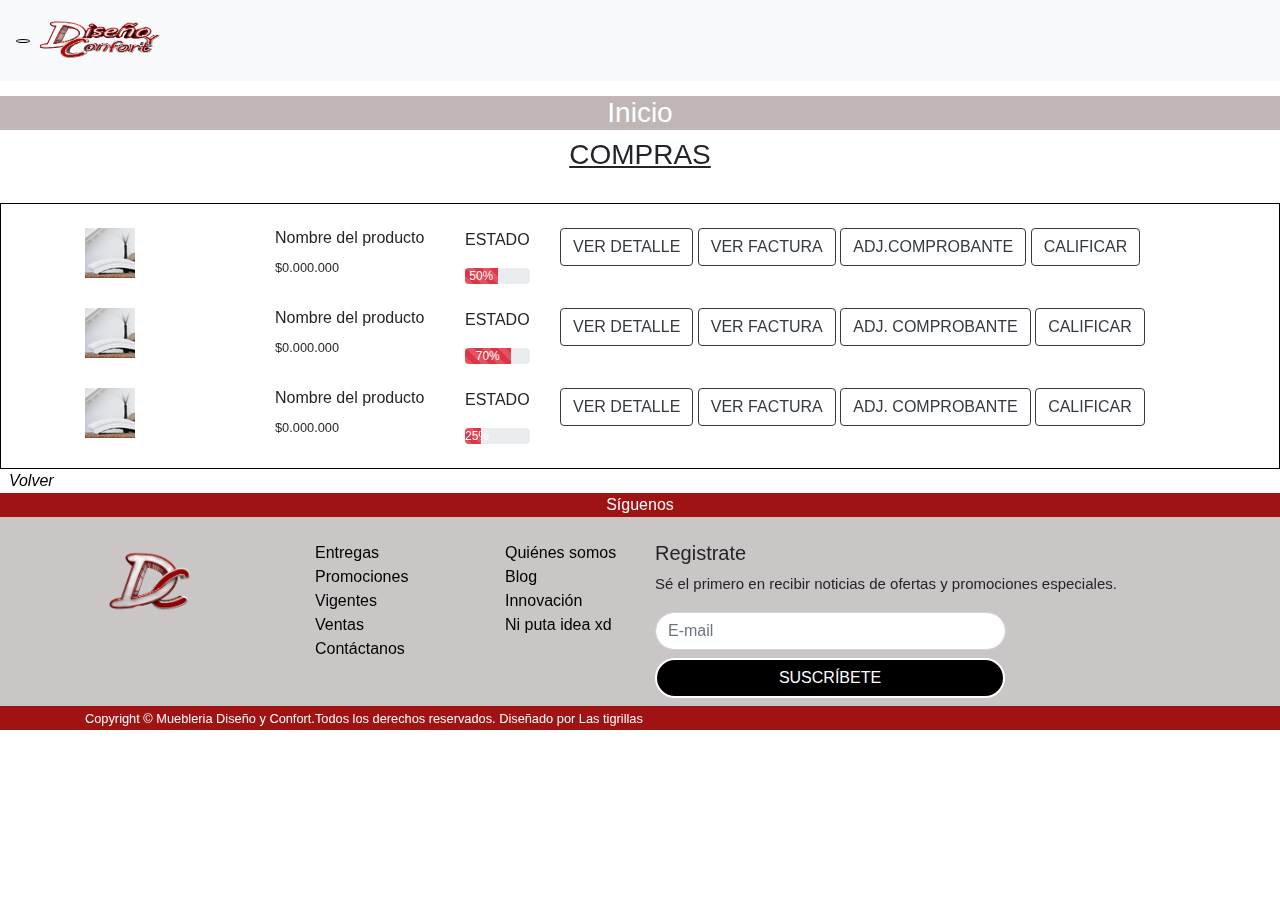
<file: Proyecto/PrototipoUncle1/compras.html>
<!DOCTYPE html>
<html lang="en">
<head>
	<meta charset="UTF-8">
	<meta name="viewport" content="width=device-width, user-scalable=no, initial-scale=1.0, maximum-scale=1.0, minimum-scale=1.0">
	<link rel="stylesheet" href="https://stackpath.bootstrapcdn.com/bootstrap/4.3.1/css/bootstrap.min.css" integrity="sha384-ggOyR0iXCbMQv3Xipma34MD+dH/1fQ784/j6cY/iJTQUOhcWr7x9JvoRxT2MZw1T" crossorigin="anonymous">
	<link rel="stylesheet" href="css/pushbar.css">
	<link rel="stylesheet" href="css/estilos.css">
	<link rel="stylesheet" href="css/s.css">
    <script src="https://code.jquery.com/jquery-2.1.4.min.js"></script>
    <script src="js/bootstrap.min.js"></script>
    <link href="css/starrr.css" rel=stylesheet/>
    <script src="js/starrr.js"></script>
    <script src="js/modernizr.js" type="text/javascript"></script>
	<link rel="stylesheet" href="https://use.fontawesome.com/releases/v5.11.2/css/all.css" integrity="sha384-KA6wR/X5RY4zFAHpv/CnoG2UW1uogYfdnP67Uv7eULvTveboZJg0qUpmJZb5VqzN" crossorigin="anonymous">
	<title>Diseño y Confort</title>
</head>
<body>
	<br>
	<div class="container">
		<div class="row">
			<div class="col-12">		
				<nav class="navbar navbar-expand-lg navbar-light bg-light fixed-top">
					<button class="btn-menu" data-pushbar-target="pushbar-menu"><i class="fas fa-bars"></i></button>	
						<div data-pushbar-id="pushbar-menu" class="pushbar from_left pushbar-menu">
							<h4>Diseño y Confort</h4>
							<div class="btn-cerrar">
								<button data-pushbar-close>
									<i class="fas fa-times"></i>
								</button>
							</div>
							<nav class="menu">
								<a href="index.html">Inicio</a>
								<a href="productos.html">Productos</a>
								<a href="ofertas.html">Ofertas especiales</a>
								<a href="servicio.html">Servicios</a>
								<a href="contacto.html">Contacto</a>
							</nav>
						</div>
				  <a class="navbar-brand" href="index.html"><img class="Logo" src="img/logo2.png" alt=""></a>
				  <button class="navbar-toggler" type="button" data-toggle="collapse" data-target="#navbarNavDropdown" aria-controls="navbarNavDropdown" aria-expanded="false" aria-label="Toggle navigation">
				    <span class="navbar-toggler-icon"></span>
				  </button>
				  <div class="collapse navbar-collapse" id="navbarNavDropdown">
				    <ul class="navbar-nav ml-auto">
					 <div class="userr">
					 	<div class="row">
					 	<div class="col-1">
					 		<i class="fas fa-bell"></i>
					 	</div>
					 	<div class="col-1">
					 		<div class="btn-group dropleft">
							  <i class="fas fa-user" data-toggle="dropdown" aria-haspopup="true" aria-expanded="false">
							  </i>
							  <div class="dropdown-menu">
							    <a class="dropdown-item" href="datos.html">Mi cuenta</a><hr>
							    <a class="dropdown-item" href="index.html">Salir</a>
							  </div>
							</div>
					 	</div>
					 	<div class="col-1">
					 		<i class="fas fa-shopping-cart"></i>
					 	</div>					 		
					 	</div>
					 </div>
				   </div>
			</div>
		</div>
	</div>
 <!-- End-nav -->
	<br>
	<br>
	<br>
		<a href="index.html"><h3 class="usu">Inicio</h3></a>
		<u><h3>COMPRAS</h3></u>
	<br>
	<div class="qa">
		<br>
	<div class="container">
		<div class="row">
			<div class="col-2 col-md-2 col-xl-2 col-sm-12">
				<img src="img/logo.jpg">
			</div>
			<div class="col-2 col-md-2 col-xl-2 col-sm-12">
				<h6>Nombre del producto</h6>
				<small>$0.000.000</small>
			</div>
			<div class="col-1 col-md-1 col-xl-1 col-sm-12">
				<p>ESTADO</p>
				<div class="progress">
				  <div class="progress-bar progress-bar-striped bg-danger" role="progressbar" style="width: 50%" aria-valuenow="100" aria-valuemin="0" aria-valuemax="100">50%</div>
				</div>
			</div>
			<div class="col-7 col-md-7 col-xl-7 col-sm-12">
				<a href="detalleproduto.html">
					<input class="btn btn-outline-dark" type="submit" value="VER DETALLE">
				</a>
				<a href="detalleproduto.html"> 
					<input class="btn btn-outline-dark"  type="submit" value="VER FACTURA">
				</a>
					<button type="button" class="btn btn-outline-dark" data-toggle="modal" data-target="#exampleModal">
					  ADJ.COMPROBANTE
					</button>

					<!-- Modal -->
					<div class="modal fade" id="exampleModal" tabindex="-1" role="dialog" aria-labelledby="exampleModalLabel" aria-hidden="true">
					  <div class="modal-dialog" role="document">
					    <div class="modal-content">
					      <div class="modal-header">
					        <h5 class="modal-title" id="exampleModalLabel">Adjuntar comprobante</h5>
					        <button type="button" class="close" data-dismiss="modal" aria-label="Close">
					          <span aria-hidden="true">&times;</span>
					        </button>
					      </div>
					      <div class="modal-body">
							<div class="btn-group">
								<h5>Tipo de comprobante</h5>
							  <button type="button" class="btn btn-danger dropdown-toggle aa" data-toggle="dropdown" aria-haspopup="true" aria-expanded="false">
							    Seleccionar
							  </button>
							  <div class="dropdown-menu">
							    <a class="dropdown-item" href="#">Pago</a>
							    <a class="dropdown-item" href="#">Abono</a>
							  </div>
							</div>
					      </div>
					      <h5 class="axs">Adjuntar</h5>
					      	  <div class="custom-file1">
								  <input type="file" class="custom-file-input" id="customFileLang" lang="es">
								  <label class="custom-file-label xxx" for="customFileLang">Seleccionar Archivo</label>
								</div>
					      <div class="modal-footer">
					        <button type="button" class="btn btn-secondary" data-dismiss="modal">Cerrar</button>
					        <button type="button" class="btn btn-outline-danger">Guardar</button>
					      </div>
					    </div>
					  </div>
					</div>
					<button type="button" class="btn btn-outline-dark" data-toggle="modal" data-target="#exampleModal1">
					  CALIFICAR
					</button>
					<!-- Modal -->
					<div class="modal fade" id="exampleModal1" tabindex="-2" role="dialog" aria-labelledby="exampleModalLabel1" aria-hidden="true">
					  <div class="modal-dialog" role="document">
					    <div class="modal-content">
					      <div class="modal-header">
					        <h5 class="modal-title" id="exampleModalLabel1">Calificar</h5>
					        <button type="button" class="close" data-dismiss="modal" aria-label="Close">
					          <span aria-hidden="true">&times;</span>
					        </button>
					      </div>
					      <div class="modal-body">
				            <hr/>
				            Calificar: <span id="Estrellas"></span>
				            <hr/>
					      </div>
					      <div class="modal-footer">
					        <button type="button" class="btn btn-secondary" data-dismiss="modal">Cerrar</button>
					        <button type="button" class="btn btn-outline-danger">Guardar</button>
					      </div>
					    </div>
					  </div>
					</div>
				</a>
			</div>
		</div>
	</div>
	<br>
	<div class="container">
		<div class="row">
			<div class="col-2 col-md-2 col-xl-2 col-sm-12">
				<img src="img/logo.jpg">
			</div>
			<div class="col-2 col-md-2 col-xl-2 col-sm-12">
				<h6>Nombre del producto</h6>
				<small>$0.000.000</small>
			</div>
			<div class="col-1 col-md-1 col-xl-1 col-sm-12">
				<p>ESTADO</p>
				<div class="progress">
				  <div class="progress-bar progress-bar-striped bg-danger" role="progressbar" style="width: 70%" aria-valuenow="100" aria-valuemin="0" aria-valuemax="100">70%</div>
				</div>
			</div>
			<div class="col-7 col-md-7 col-xl-7 col-sm-12">
				<a href="detalleproduto.html">
					<input class="btn btn-outline-dark" type="submit" value="VER DETALLE">
				</a>
				<a href="detalleproduto.html"> 
					<input class="btn btn-outline-dark"  type="submit" value="VER FACTURA">
				</a>
				<a href="detalleproduto.html"> 
					<input class="btn btn-outline-dark"  type="submit" value="ADJ. COMPROBANTE">
				</a>
				<a href="detalleproduto.html"> 
					<input class="btn btn-outline-dark"  type="submit" value="CALIFICAR">
				</a>
			</div>
		</div>
	</div>
	<br>
	<div class="container">
		<div class="row">
			<div class="col-2 col-md-2 col-xl-2 col-sm-12">
				<img src="img/logo.jpg">
			</div>
			<div class="col-2 col-md-2 col-xl-2 col-sm-12">
				<h6>Nombre del producto</h6>
				<small>$0.000.000</small>
			</div>
			<div class="col-1 col-md-1 col-xl-1 col-sm-12">
				<p>ESTADO</p>
				<div class="progress">
				  <div class="progress-bar progress-bar-striped bg-danger" role="progressbar" style="width: 25%" aria-valuenow="100" aria-valuemin="0" aria-valuemax="100">25%</div>
				</div>
			</div>
			<div class="col-7 col-md-7 col-xl-7 col-sm-12">
				<a href="detalleproduto.html">
					<input class="btn btn-outline-dark" type="submit" value="VER DETALLE">
				</a>
				<a href="detalleproduto.html"> 
					<input class="btn btn-outline-dark"  type="submit" value="VER FACTURA">
				</a>
				<a href="detalleproduto.html"> 
					<input class="btn btn-outline-dark"  type="submit" value="ADJ. COMPROBANTE">
				</a>
				<a href="detalleproduto.html"> 
					<input class="btn btn-outline-dark"  type="submit" value="CALIFICAR">
				</a>
			</div>
		</div>
	</div>
	<br>
</div>
			<a href="datos.html" class="inff"><i class="fas fa-angle-double-left">  Volver</i></a>
	<br>
		<script>
   $('#Estrellas').starrr({
       rating:5,
       change:function(e,valor){
           alert(valor);
           
       }  
   });
    </script>
</body>
	<div class="redesp">
		Síguenos		
				<i class="fab fa-facebook-square"></i>
				<i class="fab fa-twitter"></i>
				<i class="fab fa-instagram"></i>
	</div>
	<footer>
	<br>
	<div class="container">
		<div class="row">
			<div class="col-2">
				<img class="logito" src="img/logo.png">
			</div>
			<div class="col-2">
				<ul>
					<a href="">Entregas</a><br>
					<a href="">Promociones Vigentes</a><br>
					<a href="">Ventas</a><br>
					<a href="">Contáctanos</a><br>
				</ul>
			</div>
			<div class="col-2">
				<ul>
					<a href="">Quiénes somos</a><br>
					<a href="">Blog</a><br>
					<a href="">Innovación</a><br>
					<a href="">Ni puta idea xd</a><br>
				</ul>
			</div>
			<div class="col-6">
				<h5>Registrate</h5>
				<p>Sé el primero en recibir noticias de ofertas y promociones especiales.</p>
				<form>
				  <div class="form-group">
				    <input type="text" class="form-control" id="formGroupExampleInput2" placeholder="E-mail">
				    <button type="submit" class="Enviar">SUSCRÍBETE</button>
				  </div>				      
			</div>
				</form>
			</div>
		</div>
	</div>
	<div id="sticky-footer">
	    <div class="container">
	      <small>Copyright &copy; Muebleria Diseño y Confort.Todos los derechos reservados. Diseñado por Las tigrillas</small>
	    </div>
	  </div>
</footer>

</html>
	<script src="https://code.jquery.com/jquery-3.3.1.slim.min.js" integrity="sha384-q8i/X+965DzO0rT7abK41JStQIAqVgRVzpbzo5smXKp4YfRvH+8abtTE1Pi6jizo" crossorigin="anonymous"></script>
	<script src="https://cdnjs.cloudflare.com/ajax/libs/popper.js/1.14.7/umd/popper.min.js" integrity="sha384-UO2eT0CpHqdSJQ6hJty5KVphtPhzWj9WO1clHTMGa3JDZwrnQq4sF86dIHNDz0W1" crossorigin="anonymous"></script>
	<script src="https://stackpath.bootstrapcdn.com/bootstrap/4.3.1/js/bootstrap.min.js" integrity="sha384-JjSmVgyd0p3pXB1rRibZUAYoIIy6OrQ6VrjIEaFf/nJGzIxFDsf4x0xIM+B07jRM" crossorigin="anonymous"></script>
	<script src="js/pushbar.js"></script>
	<script src="js/estilos.js"></script>
	<script src="js/jquery.js"></script>
	<script src="js/jquery.slicebox.js"></script>
	<script src="js/script.js"></script>
</file>
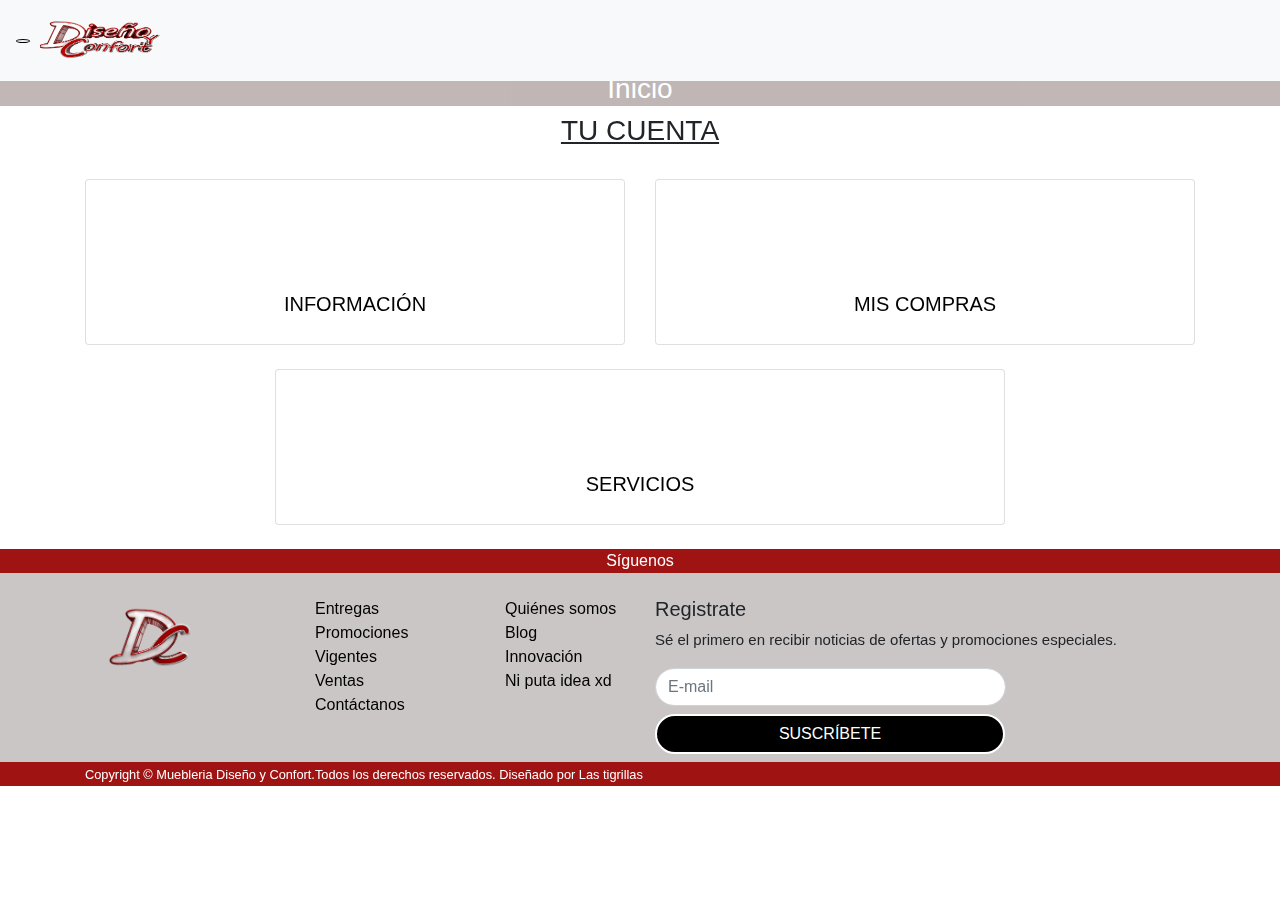
<file: Proyecto/PrototipoUncle1/datos.html>
<!DOCTYPE html>
<html lang="en">
<head>
	<meta charset="UTF-8">
	<meta name="viewport" content="width=device-width, user-scalable=no, initial-scale=1.0, maximum-scale=1.0, minimum-scale=1.0">
	<link rel="stylesheet" href="https://stackpath.bootstrapcdn.com/bootstrap/4.3.1/css/bootstrap.min.css" integrity="sha384-ggOyR0iXCbMQv3Xipma34MD+dH/1fQ784/j6cY/iJTQUOhcWr7x9JvoRxT2MZw1T" crossorigin="anonymous">
	<link rel="stylesheet" href="css/pushbar.css">
	<link rel="stylesheet" href="css/estilos.css">
	<link rel="stylesheet" href="css/s.css">
    <script src="js/modernizr.js" type="text/javascript"></script>
	<link rel="stylesheet" href="https://use.fontawesome.com/releases/v5.11.2/css/all.css" integrity="sha384-KA6wR/X5RY4zFAHpv/CnoG2UW1uogYfdnP67Uv7eULvTveboZJg0qUpmJZb5VqzN" crossorigin="anonymous">
	<title>Diseño y Confort</title>
</head>
<body>
	<br>
	<div class="container">
		<div class="row">
			<div class="col-12">		
				<nav class="navbar navbar-expand-lg navbar-light bg-light fixed-top">
					<button class="btn-menu" data-pushbar-target="pushbar-menu"><i class="fas fa-bars"></i></button>	
						<div data-pushbar-id="pushbar-menu" class="pushbar from_left pushbar-menu">
							<h4>Diseño y Confort</h4>
							<div class="btn-cerrar">
								<button data-pushbar-close>
									<i class="fas fa-times"></i>
								</button>
							</div>
							<nav class="menu">
								<a href="index.html">Inicio</a>
								<a href="productos.html">Productos</a>
								<a href="ofertas.html">Ofertas especiales</a>
								<a href="servicio.html">Servicios</a>
								<a href="contacto.html">Contacto</a>
							</nav>
						</div>
				  <a class="navbar-brand" href="index.html"><img class="Logo" src="img/logo2.png" alt=""></a>
				  <button class="navbar-toggler" type="button" data-toggle="collapse" data-target="#navbarNavDropdown" aria-controls="navbarNavDropdown" aria-expanded="false" aria-label="Toggle navigation">
				    <span class="navbar-toggler-icon"></span>
				  </button>
				  <div class="collapse navbar-collapse" id="navbarNavDropdown">
				    <ul class="navbar-nav ml-auto">
					 <div class="userr">
					 	<div class="row">
					 	<div class="col-1">
					 		<i class="fas fa-bell"></i>
					 	</div>
					 	<div class="col-1">
					 		<div class="btn-group dropleft">
							  <i class="fas fa-user" data-toggle="dropdown" aria-haspopup="true" aria-expanded="false">
							  </i>
							  <div class="dropdown-menu">
							    <a class="dropdown-item" href="#">Mi cuenta</a><hr>
							    <a class="dropdown-item" href="index.html">Salir</a>
							  </div>
							</div>
					 	</div>
					 	<div class="col-1">
					 		<i class="fas fa-shopping-cart"></i>
					 	</div>					 		
					 	</div>
					 </div>
				   </div>
			</div>
		</div>
	</div>
	<br>
	<br>
		<a href="index.html"><h3 class="usu">Inicio</h3></a>
		<u><h3>TU CUENTA</h3></u><br>
		<div class="container">
			<div class="row">
				<div class="col-6">
					<a href="info.html" class="inff"><div class="card cusu">
					  <div class="card-body">
					    <i class="fas fa-user"></i>
					    <br><br>
					    <h5>INFORMACIÓN</h5>
					  </div>
					</div></a>					
				</div>
				<div class="col-6 cusu2">
					<a href="compras.html" class="inff"><div class="card cusu">
					  <div class="card-body">
					    <i class="fas fa-receipt"></i>
					    <br><br>
					    <h5>MIS COMPRAS</h5>
					  </div>
					</div></a>
				</div>
			</div>
		</div>
		<br>
		<div class="container">
		<div class="row">
			<div class="col-2"></div>
			<div class="col-8 cusu3">
			<a href="servicios.html" class="inff"><div class="card cusu">
			  <div class="card-body">
			    <i class="fas fa-receipt"></i>
			    <br><br>
			    <h5>SERVICIOS</h5>
			  </div>
			</div></a>
			</div>
			<div class="col-2"></div>
		</div>
		</div>			
		</div>
	</div>
	</body>
	<br>
	<div class="redesp">
		Síguenos		
				<i class="fab fa-facebook-square"></i>
				<i class="fab fa-twitter"></i>
				<i class="fab fa-instagram"></i>
	</div>
<footer>
	<br>
	<div class="container">
		<div class="row">
			<div class="col-2">
				<img class="logito" src="img/logo.png">
			</div>
			<div class="col-2">
				<ul>
					<a href="">Entregas</a><br>
					<a href="">Promociones Vigentes</a><br>
					<a href="">Ventas</a><br>
					<a href="">Contáctanos</a><br>
				</ul>
			</div>
			<div class="col-2">
				<ul>
					<a href="">Quiénes somos</a><br>
					<a href="">Blog</a><br>
					<a href="">Innovación</a><br>
					<a href="">Ni puta idea xd</a><br>
				</ul>
			</div>
			<div class="col-6">
				<h5>Registrate</h5>
				<p>Sé el primero en recibir noticias de ofertas y promociones especiales.</p>
				<form>
				  <div class="form-group">
				    <input type="text" class="form-control" id="formGroupExampleInput2" placeholder="E-mail">
				    <button type="submit" class="Enviar">SUSCRÍBETE</button>
				  </div>				      
			</div>
				</form>
			</div>
		</div>
	</div>
	<div id="sticky-footer">
	    <div class="container">
	      <small>Copyright &copy; Muebleria Diseño y Confort.Todos los derechos reservados. Diseñado por Las tigrillas</small>
	    </div>
	  </div>
</footer>
  </html>
	<script src="https://code.jquery.com/jquery-3.3.1.slim.min.js" integrity="sha384-q8i/X+965DzO0rT7abK41JStQIAqVgRVzpbzo5smXKp4YfRvH+8abtTE1Pi6jizo" crossorigin="anonymous"></script>
	<script src="https://cdnjs.cloudflare.com/ajax/libs/popper.js/1.14.7/umd/popper.min.js" integrity="sha384-UO2eT0CpHqdSJQ6hJty5KVphtPhzWj9WO1clHTMGa3JDZwrnQq4sF86dIHNDz0W1" crossorigin="anonymous"></script>
	<script src="https://stackpath.bootstrapcdn.com/bootstrap/4.3.1/js/bootstrap.min.js" integrity="sha384-JjSmVgyd0p3pXB1rRibZUAYoIIy6OrQ6VrjIEaFf/nJGzIxFDsf4x0xIM+B07jRM" crossorigin="anonymous"></script>
	<script src="js/pushbar.js"></script>
	<script src="js/estilos.js"></script>
	<script src="js/jquery.js"></script>
	<script src="js/jquery.slicebox.js"></script>
	<script src="js/script.js"></script>
</file>
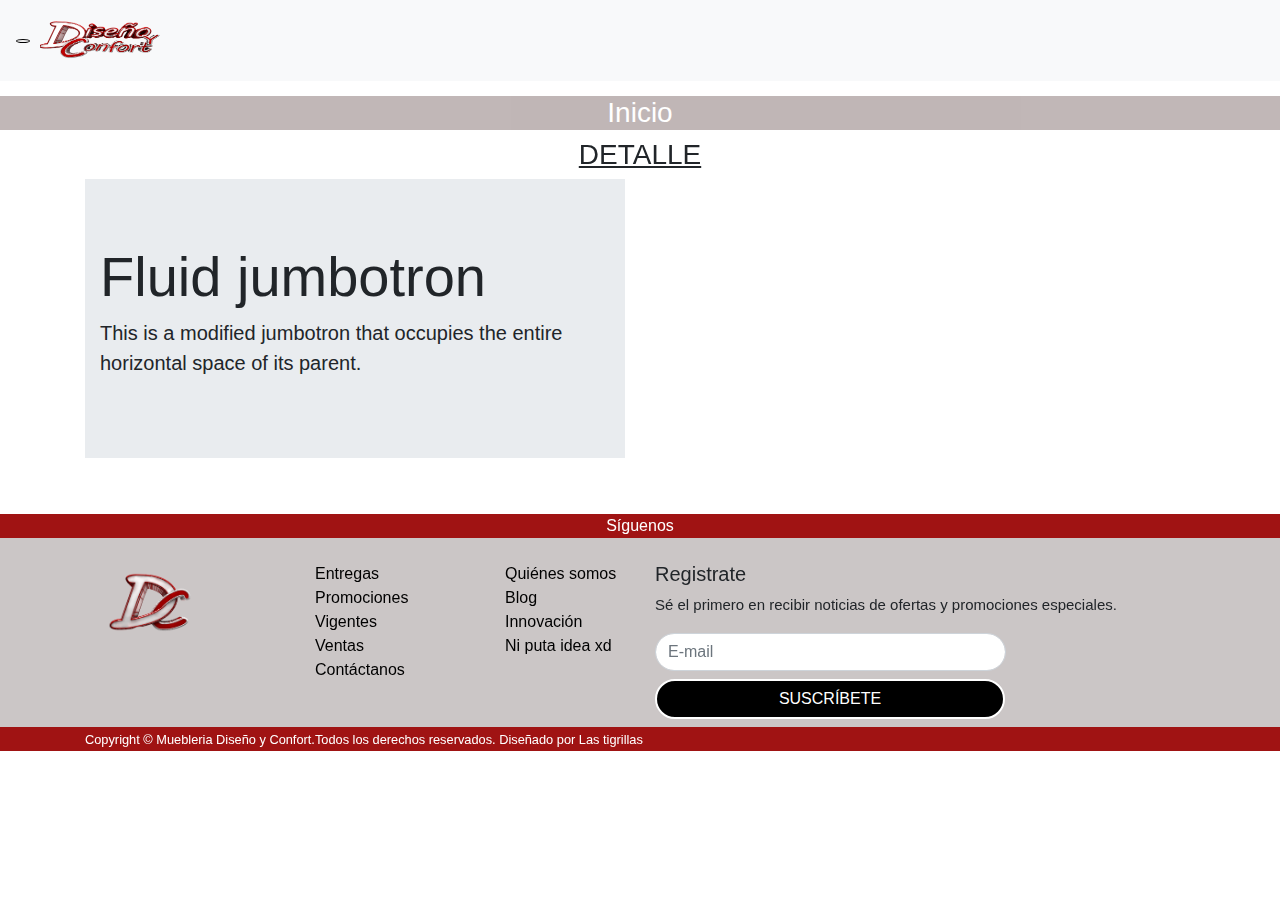
<file: Proyecto/PrototipoUncle1/Detalle.html>
<!DOCTYPE html>
<html lang="es">
<head>
	<meta charset="UTF-8">
	<meta name="viewport" content="width=device-width, user-scalable=no, initial-scale=1.0, maximum-scale=1.0, minimum-scale=1.0">
	<link rel="stylesheet" href="https://stackpath.bootstrapcdn.com/bootstrap/4.3.1/css/bootstrap.min.css" integrity="sha384-ggOyR0iXCbMQv3Xipma34MD+dH/1fQ784/j6cY/iJTQUOhcWr7x9JvoRxT2MZw1T" crossorigin="anonymous">
	<link rel="stylesheet" href="css/pushbar.css">
	<link rel="stylesheet" href="css/estilos.css">
	<link rel="stylesheet" href="css/s.css">
    <script src="js/modernizr.js" type="text/javascript"></script>
	<link rel="stylesheet" href="https://use.fontawesome.com/releases/v5.11.2/css/all.css" integrity="sha384-KA6wR/X5RY4zFAHpv/CnoG2UW1uogYfdnP67Uv7eULvTveboZJg0qUpmJZb5VqzN" crossorigin="anonymous">
	<title>Diseño y Confort</title>
</head>
<body>
	<br>
	<div class="container">
		<div class="row">
			<div class="col-12">		
				<nav class="navbar navbar-expand-lg navbar-light bg-light fixed-top">
					<button class="btn-menu" data-pushbar-target="pushbar-menu"><i class="fas fa-bars"></i></button>	
						<div data-pushbar-id="pushbar-menu" class="pushbar from_left pushbar-menu">
							<h4>Diseño y Confort</h4>
							<div class="btn-cerrar">
								<button data-pushbar-close>
									<i class="fas fa-times"></i>
								</button>
							</div>
							<nav class="menu">
								<a href="index.html">Inicio</a>
								<a href="productos.html">Productos</a>
								<a href="ofertas.html">Ofertas especiales</a>
								<a href="servicio.html">Servicios</a>
								<a href="contacto.html">Contacto</a>
							</nav>
						</div>
				  <a class="navbar-brand" href="index.html"><img class="Logo" src="img/logo2.png" alt=""></a>
				  <button class="navbar-toggler" type="button" data-toggle="collapse" data-target="#navbarNavDropdown" aria-controls="navbarNavDropdown" aria-expanded="false" aria-label="Toggle navigation">
				    <span class="navbar-toggler-icon"></span>
				  </button>
				  <div class="collapse navbar-collapse" id="navbarNavDropdown">
				    <ul class="navbar-nav ml-auto">
					 <div class="userr">
					 	<div class="row">
					 	<div class="col-1">
					 		<i class="fas fa-bell"></i>
					 	</div>
					 	<div class="col-1">
					 		<div class="btn-group dropleft">
							  <i class="fas fa-user" data-toggle="dropdown" aria-haspopup="true" aria-expanded="false">
							  </i>
							  <div class="dropdown-menu">
							    <a class="dropdown-item" href="datos.html">Mi cuenta</a><hr>
							    <a class="dropdown-item" href="index.html">Salir</a>
							  </div>
							</div>
					 	</div>
					 	<div class="col-1">
					 		<i class="fas fa-shopping-cart"></i>
					 	</div>					 		
					 	</div>
					 </div>
				   </div>
			</div>
		</div>
	</div>
	<br>
	<br>
	<br>
		<a href="index.html"><h3 class="usu">Inicio</h3></a>
		<u><h3>DETALLE</h3></u>		
	<div class="container">
		<div class="row">
			<div class="col-6">
				<div class="jumbotron jumbotron-fluid">
				  <div class="container">
				    <h1 class="display-4">Fluid jumbotron</h1>
				    <p class="lead">This is a modified jumbotron that occupies the entire horizontal space of its parent.</p>
				  </div>
				</div>
			</div>
			<div class="col-6">
				
			</div>
		</div>
	</div>
</body>
<br>
   <div class="redesp">
		Síguenos		
				<i class="fab fa-facebook-square"></i>
				<i class="fab fa-twitter"></i>
				<i class="fab fa-instagram"></i>
	</div>
<footer>
	<br>
	<div class="container">
		<div class="row">
			<div class="col-2">
				<img class="logito" src="img/logo.png">
			</div>
			<div class="col-2">
				<ul>
					<a href="">Entregas</a><br>
					<a href="">Promociones Vigentes</a><br>
					<a href="">Ventas</a><br>
					<a href="">Contáctanos</a><br>
				</ul>
			</div>
			<div class="col-2">
				<ul>
					<a href="">Quiénes somos</a><br>
					<a href="">Blog</a><br>
					<a href="">Innovación</a><br>
					<a href="">Ni puta idea xd</a><br>
				</ul>
			</div>
			<div class="col-6">
				<h5>Registrate</h5>
				<p>Sé el primero en recibir noticias de ofertas y promociones especiales.</p>
				<form>
				  <div class="form-group">
				    <input type="text" class="form-control" id="formGroupExampleInput2" placeholder="E-mail">
				    <button type="submit" class="Enviar">SUSCRÍBETE</button>
				  </div>				      
			</div>
				</form>
			</div>
		</div>
	</div>
	<div id="sticky-footer">
	    <div class="container">
	      <small>Copyright &copy; Muebleria Diseño y Confort.Todos los derechos reservados. Diseñado por Las tigrillas</small>
	    </div>
	  </div>
</footer>
  </html>
	<script src="https://code.jquery.com/jquery-3.3.1.slim.min.js" integrity="sha384-q8i/X+965DzO0rT7abK41JStQIAqVgRVzpbzo5smXKp4YfRvH+8abtTE1Pi6jizo" crossorigin="anonymous"></script>
	<script src="https://cdnjs.cloudflare.com/ajax/libs/popper.js/1.14.7/umd/popper.min.js" integrity="sha384-UO2eT0CpHqdSJQ6hJty5KVphtPhzWj9WO1clHTMGa3JDZwrnQq4sF86dIHNDz0W1" crossorigin="anonymous"></script>
	<script src="https://stackpath.bootstrapcdn.com/bootstrap/4.3.1/js/bootstrap.min.js" integrity="sha384-JjSmVgyd0p3pXB1rRibZUAYoIIy6OrQ6VrjIEaFf/nJGzIxFDsf4x0xIM+B07jRM" crossorigin="anonymous"></script>
	<script src="js/pushbar.js"></script>
	<script src="js/estilos.js"></script>
	<script src="js/jquery.js"></script>
	<script src="js/jquery.slicebox.js"></script>
	<script src="js/script.js"></script>
</file>
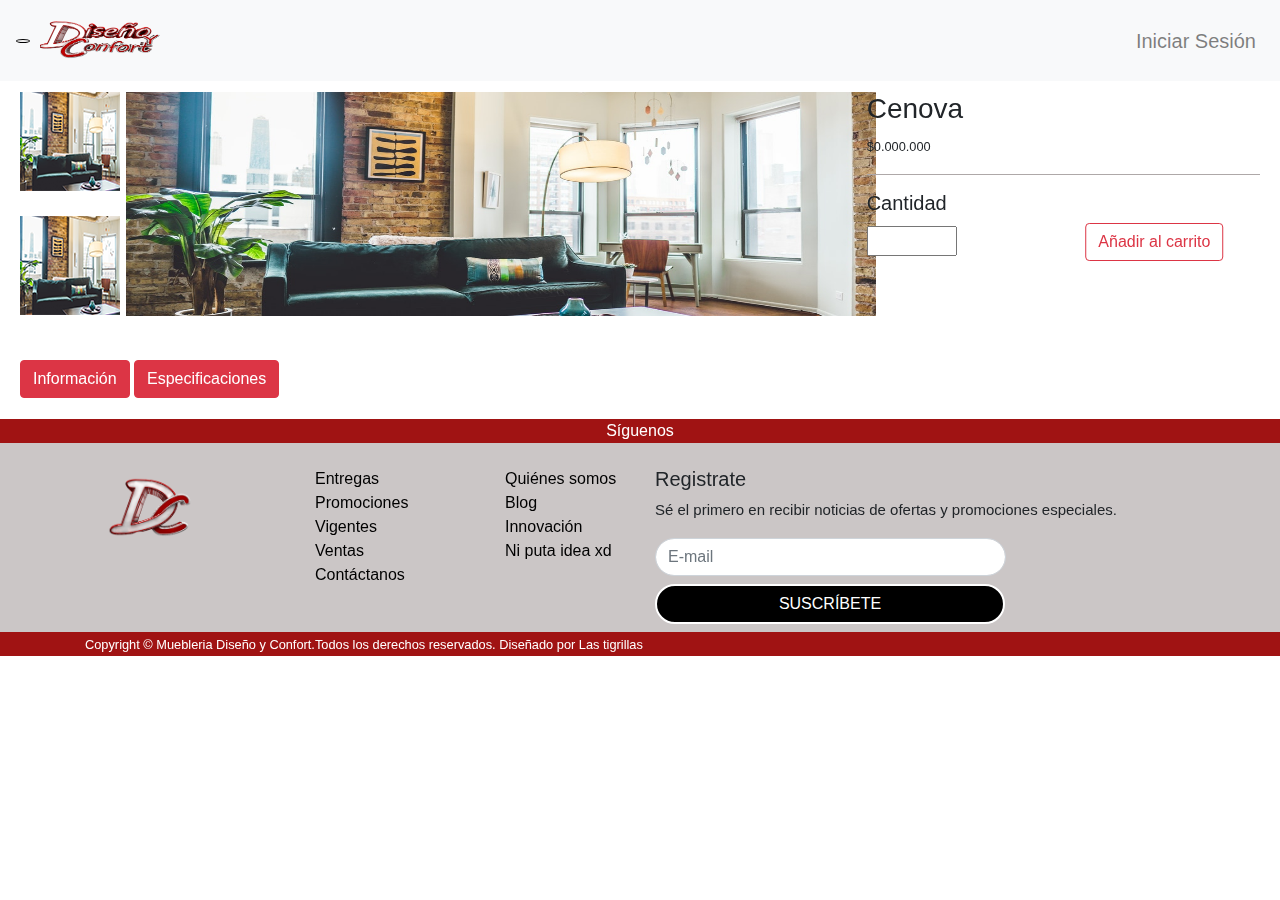
<file: Proyecto/PrototipoUncle1/detalleproducto.html>
<!DOCTYPE html>
<html lang="en">
<head>
	<meta charset="UTF-8">
	<meta name="viewport" content="width=device-width, user-scalable=no, initial-scale=1.0, maximum-scale=1.0, minimum-scale=1.0">
	<link rel="stylesheet" href="https://stackpath.bootstrapcdn.com/bootstrap/4.3.1/css/bootstrap.min.css" integrity="sha384-ggOyR0iXCbMQv3Xipma34MD+dH/1fQ784/j6cY/iJTQUOhcWr7x9JvoRxT2MZw1T" crossorigin="anonymous">
	<link rel="stylesheet" href="css/pushbar.css">
	<link rel="stylesheet" href="css/estilos.css">
	<link rel="stylesheet" href="css/s.css">
    <script src="js/modernizr.js" type="text/javascript"></script>
	<link rel="stylesheet" href="https://use.fontawesome.com/releases/v5.11.2/css/all.css" integrity="sha384-KA6wR/X5RY4zFAHpv/CnoG2UW1uogYfdnP67Uv7eULvTveboZJg0qUpmJZb5VqzN" crossorigin="anonymous">
	<title>Diseño y Confort</title>
</head>
<body>
	<br>
	<div class="container">
		<div class="row">
			<div class="col-12">		
				<nav class="navbar navbar-expand-lg navbar-light bg-light fixed-top">
					<button class="btn-menu" data-pushbar-target="pushbar-menu"><i class="fas fa-bars"></i></button>	
						<div data-pushbar-id="pushbar-menu" class="pushbar from_left pushbar-menu">
							<h4>Diseño y Confort</h4>
							<div class="btn-cerrar">
								<button data-pushbar-close>
									<i class="fas fa-times"></i>
								</button>
							</div>
							<nav class="menu">
								<a href="index.html">Inicio</a>
								<a href="productos.html">Productos</a>
								<a href="ofertas.html">Ofertas especiales</a>
								<a href="servicio.html">Servicios</a>
								<a href="contacto.html">Contacto</a>
							</nav>
						</div>
				  <a class="navbar-brand" href="index.html"><img class="Logo" src="img/logo2.png" alt=""></a>
				  <button class="navbar-toggler" type="button" data-toggle="collapse" data-target="#navbarNavDropdown" aria-controls="navbarNavDropdown" aria-expanded="false" aria-label="Toggle navigation">
				    <span class="navbar-toggler-icon"></span>
				  </button>
				  <div class="collapse navbar-collapse" id="navbarNavDropdown">
				    <ul class="navbar-nav ml-auto">
				  <li class="nav-item">
		        <a class="nav-link" href="#" data-toggle="modal" data-target="#exampleModalLong4">Iniciar Sesión</a>
		      </li>
				<div class="modal fade" id="exampleModalLong4" tabindex="-1" role="dialog" aria-labelledby="exampleModalLongTitle" aria-hidden="true">
				  <div class="modal-dialog" role="document">
				    <div class="modal-content">
				      <div class="modal-header">
				        <h5 class="modal-title" id="exampleModalLongTitle">Iniciar Sesión</h5>
				        <button type="button" class="close" data-dismiss="modal" aria-label="Close">
				          <span aria-hidden="true">&times;</span>
				        </button>
				      </div>
				      <div class="modal-body">
					      <form>
							<div class="form-group">
								<label for="exampleInputEmail1">Email</label>
								   <input type="email" class="form-control" id="exampleInputEmail1" aria-describedby="emailHelp" placeholder="Email">
							</div>
								<div class="form-group">
								  <label for="exampleInputPassword1">Password</label>
								    <input type="password" class="form-control" id="exampleInputPassword1" placeholder="Password">
								  </div>
								  <button type="submit" class="btn btn-primary">Ingresar</button>
							      <button type="button" class="btn btn-danger" data-toggle="modal" data-target="#exampleModalLong5">Registrarse</button>
									<!-- Modal -->
									<div class="modal fade" id="exampleModalLong5" tabindex="-1" role="dialog" aria-labelledby="exampleModalLongTitle" aria-hidden="true">
									  <div class="modal-dialog" role="document">
									    <div class="modal-content">
									      <div class="modal-header">
									        <h5 class="modal-title" id="exampleModalLongTitle">Registrate</h5>
									        <button type="button" class="close" data-dismiss="modal" aria-label="Close">
									          <span aria-hidden="true">&times;</span>
									        </button>
									      </div>
									      <div class="modal-body">
											<form class="form-horizontal">
											              <div class="form-group">
											                <label for="inputEmail3" class="col-sm-2 control-label">Nombre</label>
											                <div class="col-sm-10">
											                  <input type="text" class="form-control" id="inputEmail3" placeholder="Nombres y Apellidos">
											                </div>
											              </div>
											              <div class="form-group">
											                <label for="inputEmail3" class="col-sm-2 control-label">Dirección</label>
											                <div class="col-sm-10">
											                  <input type="text" class="form-control" id="inputEmail3" placeholder="Dirección">
											                </div>
											              </div>
											              <div class="form-group">
											                <label for="inputEmail3" class="col-sm-2 control-label">Email</label>
											                <div class="col-sm-10">
											                  <input type="email" class="form-control" id="inputEmail3" placeholder="Email">
											                </div>
											              </div>
											              <div class="form-group">
											                <label for="inputEmail3" class="col-sm-2 control-label">Teléfono</label>
											                <div class="col-sm-10">
											                  <input type="tel" class="form-control" id="inputEmail3" placeholder="Teléfono">
											                </div>
											              </div>
											              <div class="form-group">
											                <label for="inputPassword3" class="col-sm-2 control-label">Password</label>
											                <div class="col-sm-10">
											                  <input type="password" class="form-control" id="inputPassword3" placeholder="Password">
											                </div>
											              </div>
											              <div class="form-group">
											                <div class="col-sm-offset-2 col-sm-10">
											                  <button type="submit" class="btn btn-primary">Registrate</button>
											                </div>
											              </div>
											</form>        
									      </div>
									    </div>
									  </div>
									</div>  
						  </form> 
				      </div>
				    </div>
				  </div>
				</div> 
				    </ul>
				  </div>
				</nav>
			</div>
		</div>
	</div>
</body>
<br>
<br>
<div>
	<div class="container-media">
		<div class="row">
			<div class="col-1">
				<ul class="list-unstyled">
				  <li class="media">
				    <img src="img/mm.png" class="mr-3" alt="...">
				  </li>
				  <li class="media my-4">
				    <img src="img/mm.png" class="mr-3" alt="...">
				  </li>
				</ul>	
			</div>
		<div class="col-7">
			<img src="img/banner3.jpg" class="dp" alt="">
		</div>
		<div class="col-4">
			<h3 class="infor">Cenova</h3>
			<small>$0.000.000</small>
			<hr>
			<h5>Cantidad</h5>
			<input class="cant" type="number">
			<button type="button" class="btn btn-outline-danger btnca">Añadir al carrito</button>
		</div>
		</div>
	</div>
	<div class="container esp">
		<p>
		  <a class="btn btn-danger" data-toggle="collapse" href="#multiCollapseExample1" role="button" aria-expanded="false" aria-controls="multiCollapseExample1">Información</a>
		  <button class="btn btn-danger" type="button" data-toggle="collapse" data-target="#multiCollapseExample2" aria-expanded="false" aria-controls="multiCollapseExample2">Especificaciones</button>
		</p>
		<div class="row">
		  <div class="col">
		    <div class="collapse multi-collapse" id="multiCollapseExample1">
		      <div class="card card-body">
		        <h3>TENGA EN CUENTA</h3>
		        <p>Fotografía de referencia</p>
				<p>	
					La compra no incluye los productos adicionales que aparecen en la imagen.
					<br>
					Debido a diferencias de calibración entre pantallas de ordenador, tabletas y otros dispositivos; el color del producto puede variar levemente de lo que estás viendo.
				</p>	
				<h5>CUIDADOS DEL PRODUCTO</h4>
				<p>
					No exponga al sol o al agua.
					<br>
					No exponga a altas temperaturas, al agua y/o humedad.
					<br>
					No lo utilice en actividades para las cuales no está diseñado.
					<br>
					No se siente en los brazos y/o en el espaldar.
					<br>
					No lo ubique en posiciones no recomendadas.
					<br>
					En ningún caso sitúe elementos calientes, fríos o húmedos sobre la madera, ya que éstos pueden alterar las pinturas y lacas de acabado.
					<br>
					No se pare y/o camine sobre él o lo exponga a pesos exagerados o inapropiados.
				</p>


		      </div>
		    </div>
		  </div>
		  <div class="col">
		    <div class="collapse multi-collapse" id="multiCollapseExample2">
		      <div class="card card-body">
		        <p><b>REFERENCIA</b> 892B0079</p>
		        <h3>FICHA TÉCNICA</h3>
		        <p>
		        	<b>Ancho</b> 192 cm
		        	<br>
					<b>Alto</b> 95 cm
					<br>
					<b>Profundidad</b> 60 cm
					<br>
					<b>Color</b> Gris
					<br> 
					<b>Material</b> 100% Cuero Bovino
					<br>
					<b>Material patas</b> Madera Eucalipto - En Chapa de MDP de 15mm
					<br>
					<b>Material estructura</b> Espuma D35 SOFT + D30 SOFT + Fibra Siliconizada
		        	</p>
		  
		      </div>
		    </div>
		  </div>
		</div>
	</div>
	</div>
	<div class="redesp">
		Síguenos		
				<i class="fab fa-facebook-square"></i>
				<i class="fab fa-twitter"></i>
				<i class="fab fa-instagram"></i>
	</div>
<footer>
	<br>
	<div class="container">
		<div class="row">
			<div class="col-2">
				<img class="logito" src="img/logo.png">
			</div>
			<div class="col-2">
				<ul>
					<a href="">Entregas</a><br>
					<a href="">Promociones Vigentes</a><br>
					<a href="">Ventas</a><br>
					<a href="">Contáctanos</a><br>
				</ul>
			</div>
			<div class="col-2">
				<ul>
					<a href="">Quiénes somos</a><br>
					<a href="">Blog</a><br>
					<a href="">Innovación</a><br>
					<a href="">Ni puta idea xd</a><br>
				</ul>
			</div>
			<div class="col-6">
				<h5>Registrate</h5>
				<p>Sé el primero en recibir noticias de ofertas y promociones especiales.</p>
				<form>
				  <div class="form-group">
				    <input type="text" class="form-control" id="formGroupExampleInput2" placeholder="E-mail">
				    <button type="submit" class="Enviar">SUSCRÍBETE</button>
				  </div>				      
			</div>
				</form>
			</div>
		</div>
	</div>
	<div id="sticky-footer">
	    <div class="container">
	      <small>Copyright &copy; Muebleria Diseño y Confort.Todos los derechos reservados. Diseñado por Las tigrillas</small>
	    </div>
	  </div>
</footer>
  </html>
	<script src="https://code.jquery.com/jquery-3.3.1.slim.min.js" integrity="sha384-q8i/X+965DzO0rT7abK41JStQIAqVgRVzpbzo5smXKp4YfRvH+8abtTE1Pi6jizo" crossorigin="anonymous"></script>
	<script src="https://cdnjs.cloudflare.com/ajax/libs/popper.js/1.14.7/umd/popper.min.js" integrity="sha384-UO2eT0CpHqdSJQ6hJty5KVphtPhzWj9WO1clHTMGa3JDZwrnQq4sF86dIHNDz0W1" crossorigin="anonymous"></script>
	<script src="https://stackpath.bootstrapcdn.com/bootstrap/4.3.1/js/bootstrap.min.js" integrity="sha384-JjSmVgyd0p3pXB1rRibZUAYoIIy6OrQ6VrjIEaFf/nJGzIxFDsf4x0xIM+B07jRM" crossorigin="anonymous"></script>
	<script src="js/pushbar.js"></script>
	<script src="js/estilos.js"></script>
	<script src="js/jquery.js"></script>
	<script src="js/jquery.slicebox.js"></script>
	<script src="js/script.js"></script>
</file>
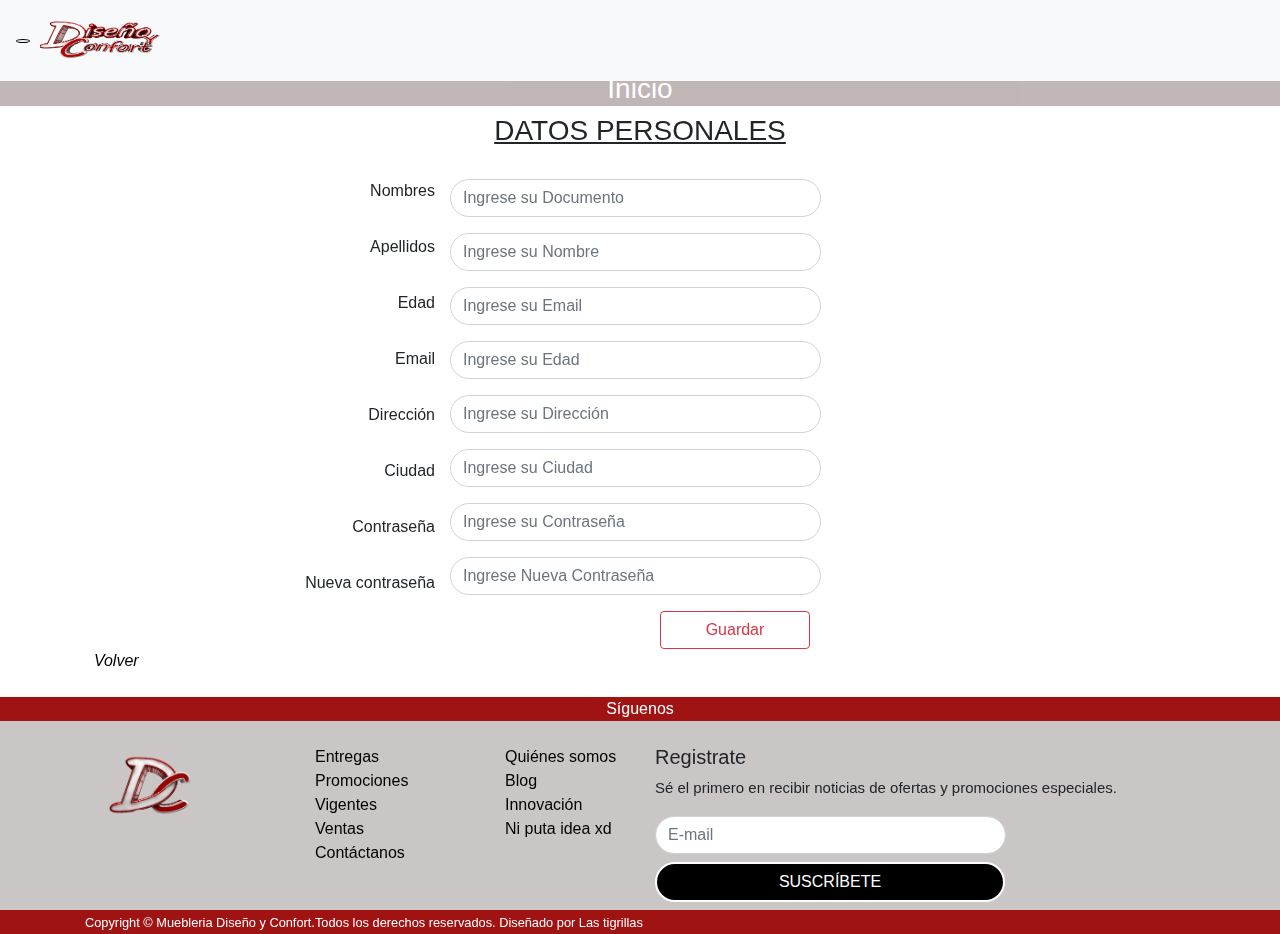
<file: Proyecto/PrototipoUncle1/info.html>
<!DOCTYPE html>
<html lang="en">
<head>
	<meta charset="UTF-8">
	<meta name="viewport" content="width=device-width, user-scalable=no, initial-scale=1.0, maximum-scale=1.0, minimum-scale=1.0">
	<link rel="stylesheet" href="https://stackpath.bootstrapcdn.com/bootstrap/4.3.1/css/bootstrap.min.css" integrity="sha384-ggOyR0iXCbMQv3Xipma34MD+dH/1fQ784/j6cY/iJTQUOhcWr7x9JvoRxT2MZw1T" crossorigin="anonymous">
	<link rel="stylesheet" href="css/pushbar.css">
	<link rel="stylesheet" href="css/estilos.css">
	<link rel="stylesheet" href="css/s.css">
    <script src="js/modernizr.js" type="text/javascript"></script>
	<link rel="stylesheet" href="https://use.fontawesome.com/releases/v5.11.2/css/all.css" integrity="sha384-KA6wR/X5RY4zFAHpv/CnoG2UW1uogYfdnP67Uv7eULvTveboZJg0qUpmJZb5VqzN" crossorigin="anonymous">
	<title>Diseño y Confort</title>
</head>
<body>
	<br>
	<div class="container">
		<div class="row">
			<div class="col-12">		
				<nav class="navbar navbar-expand-lg navbar-light bg-light fixed-top">
					<button class="btn-menu" data-pushbar-target="pushbar-menu"><i class="fas fa-bars"></i></button>	
						<div data-pushbar-id="pushbar-menu" class="pushbar from_left pushbar-menu">
							<h4>Diseño y Confort</h4>
							<div class="btn-cerrar">
								<button data-pushbar-close>
									<i class="fas fa-times"></i>
								</button>
							</div>
							<nav class="menu">
								<a href="index.html">Inicio</a>
								<a href="productos.html">Productos</a>
								<a href="ofertas.html">Ofertas especiales</a>
								<a href="servicio.html">Servicios</a>
								<a href="contacto.html">Contacto</a>
							</nav>
						</div>
				  <a class="navbar-brand" href="index.html"><img class="Logo" src="img/logo2.png" alt=""></a>
				  <button class="navbar-toggler" type="button" data-toggle="collapse" data-target="#navbarNavDropdown" aria-controls="navbarNavDropdown" aria-expanded="false" aria-label="Toggle navigation">
				    <span class="navbar-toggler-icon"></span>
				  </button>
				  <div class="collapse navbar-collapse" id="navbarNavDropdown">
				    <ul class="navbar-nav ml-auto">
					 <div class="userr">
					 	<div class="row">
					 	<div class="col-1">
					 		<i class="fas fa-bell"></i>
					 	</div>
					 	<div class="col-1">
					 		<div class="btn-group dropleft">
							  <i class="fas fa-user" data-toggle="dropdown" aria-haspopup="true" aria-expanded="false">
							  </i>
							  <div class="dropdown-menu">
							    <a class="dropdown-item" href="datos.html">Mi cuenta</a><hr>
							    <a class="dropdown-item" href="index.html">Salir</a>
							  </div>
							</div>
					 	</div>
					 	<div class="col-1">
					 		<i class="fas fa-shopping-cart"></i>
					 	</div>					 		
					 	</div>
					 </div>
				   </div>
			</div>
		</div>
	</div>
	<br>
	<br>
		<a href="index.html"><h3 class="usu">Inicio</h3></a>
		<u><h3>DATOS PERSONALES</h3></u><br>
		<div class="container">
			<div class="row">
				<div class="col-4 datosp">
	               <label for="text">Nombres</label><br><br>
	  			   <label for="text">Apellidos</label><br><br>
	  			   <label for="text">Edad</label><br><br>
					<label for="text">Email</label><br><br>
					<label for="text">Dirección</label><br><br>
					<label for="text">Ciudad</label><br><br>
					<label for="text">Contraseña</label><br><br>
					<label for="text">Nueva contraseña</label><br><br>
				</div>
				<div class="col-6">
					<form method="post" action="">
					<div class="row">
					  	<div class="form-group">
	                      <input type="text" class="form-control" required name="usuario" placeholder="Ingrese su Documento">
	                    </div>
						 <div class="form-group">
	                      <input type="text" class="form-control" required name="usuario" placeholder="Ingrese su Nombre">
	                    </div>
					  	<div class="form-group">
	                      <input type="email" class="form-control" required name="usuario" placeholder="Ingrese su Email">
	                    </div>
					  	<div class="form-group">
	                      <input type="text" class="form-control" required name="usuario" placeholder="Ingrese su Edad">
	                    </div>
					  	<div class="form-group">	   
	                      <input type="text" class="form-control" required name="usuario" placeholder="Ingrese su Dirección">
	                    </div>
					  	<div class="form-group">	    
	                      <input type="text" class="form-control" required name="usuario" placeholder="Ingrese su Ciudad">
	                    </div>
					  	<div class="form-group">	    
	                      <input type="password" class="form-control" required name="usuario" placeholder="Ingrese su Contraseña">
	                    </div>
					  	<div class="form-group">	    
	                      <input type="password" class="form-control" required name="usuario" placeholder="Ingrese Nueva Contraseña">
	                    </div>
		            </div>
		            <button type="submit" class="btn btn-outline-danger saves">Guardar</button>
				</form>        
				</div>
				<div class="col-2"></div>
			</div>
			<a href="datos.html" class="inff"><i class="fas fa-angle-double-left">  Volver</i></a>
		</div>
	</body>
	<br>
	<div class="redesp">
		Síguenos		
				<i class="fab fa-facebook-square"></i>
				<i class="fab fa-twitter"></i>
				<i class="fab fa-instagram"></i>
	</div>
<footer>
	<br>
	<div class="container">
		<div class="row">
			<div class="col-2">
				<img class="logito" src="img/logo.png">
			</div>
			<div class="col-2">
				<ul>
					<a href="">Entregas</a><br>
					<a href="">Promociones Vigentes</a><br>
					<a href="">Ventas</a><br>
					<a href="">Contáctanos</a><br>
				</ul>
			</div>
			<div class="col-2">
				<ul>
					<a href="">Quiénes somos</a><br>
					<a href="">Blog</a><br>
					<a href="">Innovación</a><br>
					<a href="">Ni puta idea xd</a><br>
				</ul>
			</div>
			<div class="col-6">
				<h5>Registrate</h5>
				<p>Sé el primero en recibir noticias de ofertas y promociones especiales.</p>
				<form>
				  <div class="form-group">
				    <input type="text" class="form-control" id="formGroupExampleInput2" placeholder="E-mail">
				    <button type="submit" class="Enviar">SUSCRÍBETE</button>
				  </div>				      
			</div>
				</form>
			</div>
		</div>
	</div>
	<div id="sticky-footer">
	    <div class="container">
	      <small>Copyright &copy; Muebleria Diseño y Confort.Todos los derechos reservados. Diseñado por Las tigrillas</small>
	    </div>
	  </div>
</footer>
  </html>
	<script src="https://code.jquery.com/jquery-3.3.1.slim.min.js" integrity="sha384-q8i/X+965DzO0rT7abK41JStQIAqVgRVzpbzo5smXKp4YfRvH+8abtTE1Pi6jizo" crossorigin="anonymous"></script>
	<script src="https://cdnjs.cloudflare.com/ajax/libs/popper.js/1.14.7/umd/popper.min.js" integrity="sha384-UO2eT0CpHqdSJQ6hJty5KVphtPhzWj9WO1clHTMGa3JDZwrnQq4sF86dIHNDz0W1" crossorigin="anonymous"></script>
	<script src="https://stackpath.bootstrapcdn.com/bootstrap/4.3.1/js/bootstrap.min.js" integrity="sha384-JjSmVgyd0p3pXB1rRibZUAYoIIy6OrQ6VrjIEaFf/nJGzIxFDsf4x0xIM+B07jRM" crossorigin="anonymous"></script>
	<script src="js/pushbar.js"></script>
	<script src="js/estilos.js"></script>
	<script src="js/jquery.js"></script>
	<script src="js/jquery.slicebox.js"></script>
	<script src="js/script.js"></script>
</file>
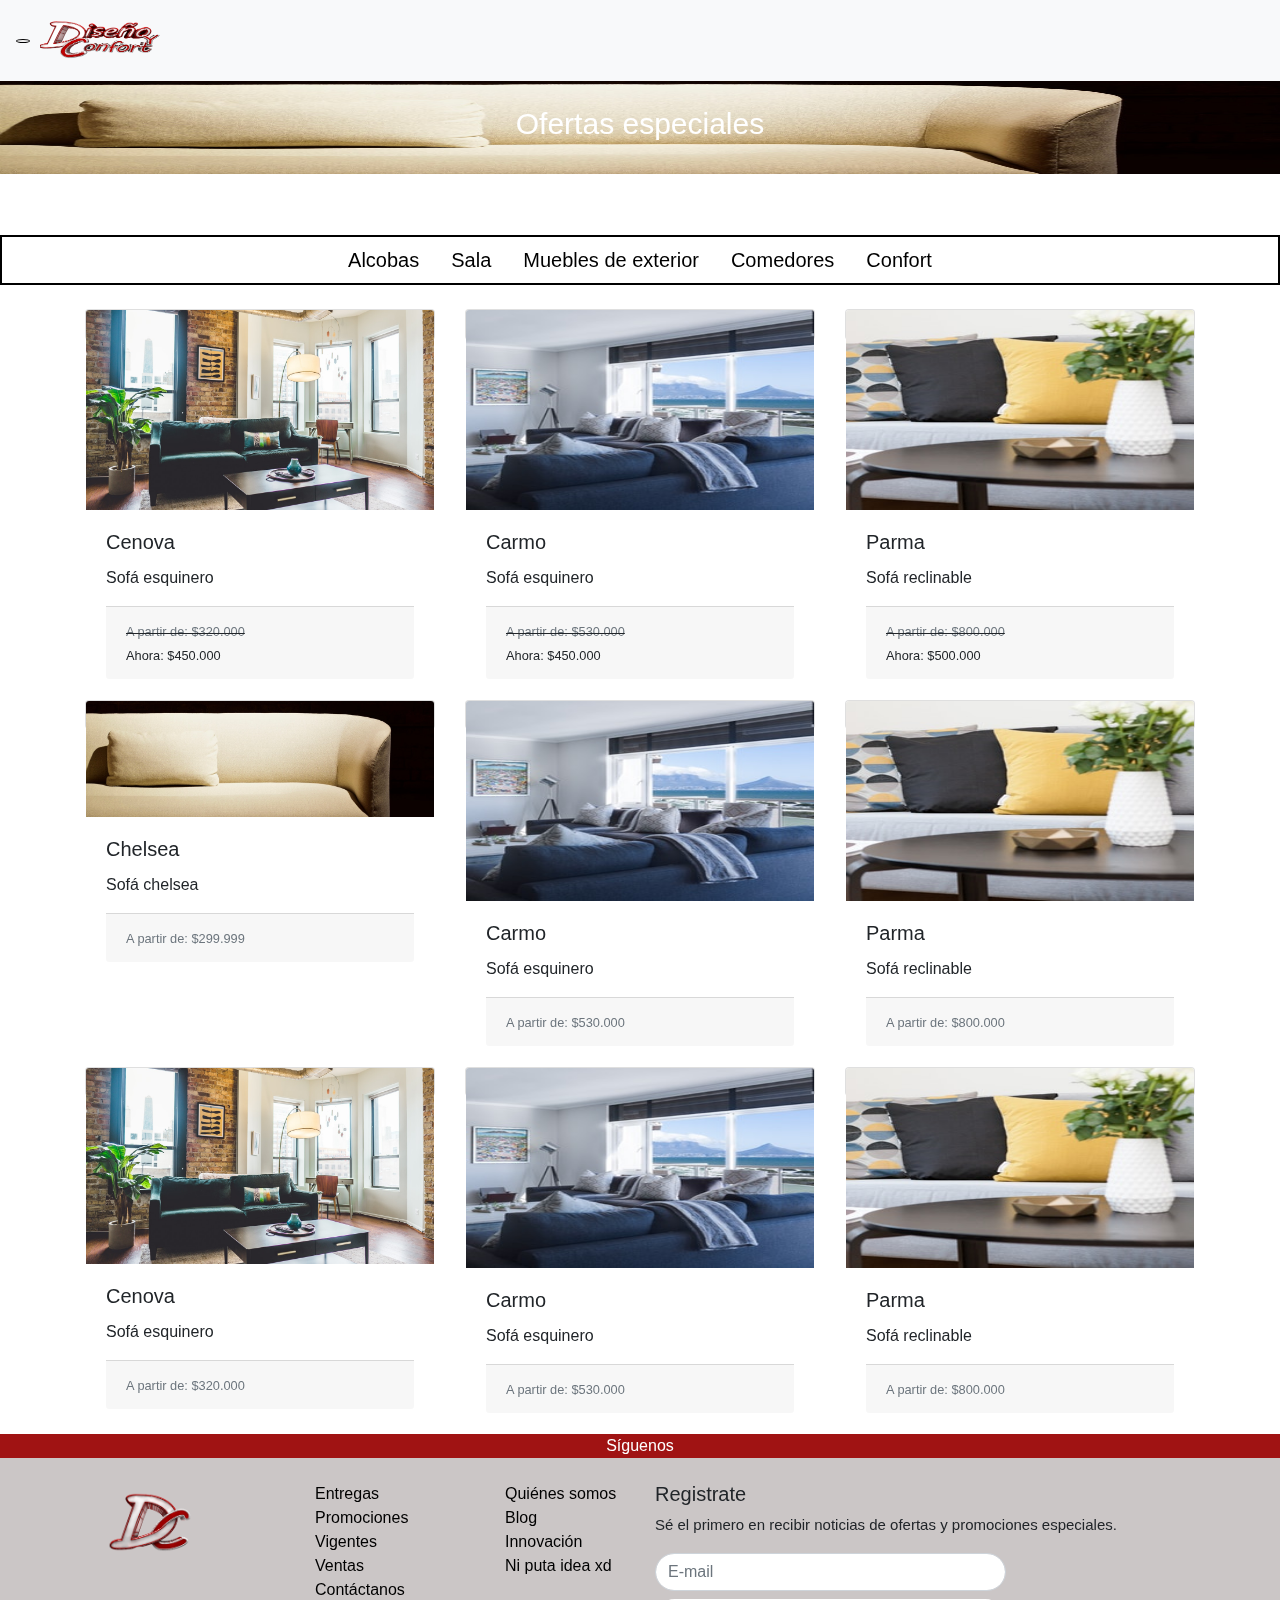
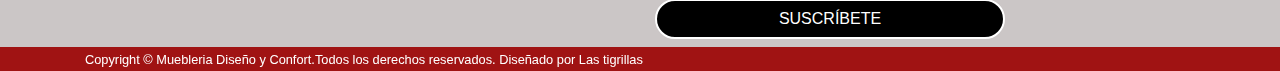
<file: Proyecto/PrototipoUncle1/ofertas.html>
<!DOCTYPE html>
<html lang="en">
<head>
	<meta charset="UTF-8">
	<meta name="viewport" content="width=device-width, user-scalable=no, initial-scale=1.0, maximum-scale=1.0, minimum-scale=1.0">
	<link rel="stylesheet" href="https://stackpath.bootstrapcdn.com/bootstrap/4.3.1/css/bootstrap.min.css" integrity="sha384-ggOyR0iXCbMQv3Xipma34MD+dH/1fQ784/j6cY/iJTQUOhcWr7x9JvoRxT2MZw1T" crossorigin="anonymous">
	<link rel="stylesheet" href="css/pushbar.css">
	<link rel="stylesheet" href="css/estilos.css">
	<link rel="stylesheet" href="css/s.css">
    <script src="js/modernizr.js" type="text/javascript"></script>
	<link rel="stylesheet" href="https://use.fontawesome.com/releases/v5.11.2/css/all.css" integrity="sha384-KA6wR/X5RY4zFAHpv/CnoG2UW1uogYfdnP67Uv7eULvTveboZJg0qUpmJZb5VqzN" crossorigin="anonymous">
	<title>Diseño y Confort</title>
</head>
<body>
	<br>
	<div class="container">
		<div class="row">
			<div class="col-12">		
				<nav class="navbar navbar-expand-lg navbar-light bg-light fixed-top">
					<button class="btn-menu" data-pushbar-target="pushbar-menu"><i class="fas fa-bars"></i></button>	
						<div data-pushbar-id="pushbar-menu" class="pushbar from_left pushbar-menu">
							<h4>Diseño y Confort</h4>
							<div class="btn-cerrar">
								<button data-pushbar-close>
									<i class="fas fa-times"></i>
								</button>
							</div>
							<nav class="menu">
								<a href="index.html">Inicio</a>
								<a href="productos.html">Productos</a>
								<a href="ofertas.html">Ofertas especiales</a>
								<a href="servicio.html">Servicios</a>
								<a href="contacto.html">Contacto</a>
							</nav>
						</div>
				  <a class="navbar-brand" href="index.html"><img class="Logo" src="img/logo2.png" alt=""></a>
				  <button class="navbar-toggler" type="button" data-toggle="collapse" data-target="#navbarNavDropdown" aria-controls="navbarNavDropdown" aria-expanded="false" aria-label="Toggle navigation">
				    <span class="navbar-toggler-icon"></span>
				  </button>
				  <div class="collapse navbar-collapse" id="navbarNavDropdown">
				    <ul class="navbar-nav ml-auto">
					 <div class="userr">
					 	<div class="row">
					 	<div class="col-1">
					 		<i class="fas fa-bell"></i>
					 	</div>
					 	<div class="col-1">
					 		<div class="btn-group dropleft">
							  <i class="fas fa-user" data-toggle="dropdown" aria-haspopup="true" aria-expanded="false">
							  </i>
							  <div class="dropdown-menu">
							    <a class="dropdown-item" href="datos.html">Mi cuenta</a><hr>
							    <a class="dropdown-item" href="index.html">Salir</a>
							  </div>
							</div>
					 	</div>
					 	<div class="col-1">
					 		<i class="fas fa-shopping-cart"></i>
					 	</div>					 		
					 	</div>
					 </div>
				   </div>
			</div>
		</div>
	</div>

	<main>
		<section id="banner1">
			<img src="img/img7.jpg">
				<h2>Ofertas especiales</h2>
		</section>
	</main>
	<div class="sub">
		<ul class="nav justify-content-center">
		  <li class="nav-item">
		    <a class="nav-link active" href="#">Alcobas</a>
		  </li>
		  <li class="nav-item">
		    <a class="nav-link" href="#">Sala</a>
		  </li>
		  <li class="nav-item">
		    <a class="nav-link" href="#">Muebles de exterior</a>
		  </li>
		  <li class="nav-item">
		    <a class="nav-link" href="#">Comedores</a>
		  </li>
		  <li class="nav-item">
		    <a class="nav-link" href="#">Confort</a>
		  </li>
		</ul>
	</div>
	<br>
    <div class="container">
    	<div class="row">
    		<div class="col-12">
    			<div class="card-deck">
				  <div class="card">
				    <a href="detalleproducto.html"><img src="img/banner.jpg" class="card-img-top" alt="..."></a>
				    <div class="card-body">
				      <h5 class="card-title">Cenova</h5>
				      <p class="card-text">Sofá esquinero</p>				      
					    <div class="card-footer">
					      <s><small class="text-muted">A partir de: $320.000</small></s><br>
				      		<small>Ahora: $450.000</small>
					    </div>
				    </div>
				  </div>
				  <div class="card">
				    <img src="img/4.jpg" class="card-img-top" alt="...">
				    <div class="card-body">
				      <h5 class="card-title">Carmo</h5>
				      <p class="card-text">Sofá esquinero</p>
				    <div class="card-footer">
				      <s><small class="text-muted">A partir de: $530.000</small></s><br>
				      	<small>Ahora: $450.000</small>
				    </div>
				    </div>
				  </div>
				  <div class="card">
				    <img src="img/2.jpg" class="card-img-top" alt="...">
				    <div class="card-body">
				      <h5 class="card-title">Parma</h5>
				      <p class="card-text">Sofá reclinable</p>
				    <div class="card-footer">
				      <s><small class="text-muted">A partir de: $800.000</small></s><br>
				      <small>Ahora: $500.000</small>
				    </div>
				    </div>
				  </div>
				</div>
    		</div>
    	</div>
    </div>
    <div class="container">
    	<div class="row">
    		<div class="col-12">
    			<div class="card-deck">
				  <div class="card">
				    <img src="img/img7.jpg" class="card-img-top" alt="...">
				    <div class="card-body">
				      <h5 class="card-title">Chelsea</h5>
				      <p class="card-text">Sofá chelsea</p>				      
					    <div class="card-footer">
					      <small class="text-muted">A partir de: $299.999</small>
					    </div>
				    </div>
				  </div>
				  <div class="card">
				    <img src="img/4.jpg" class="card-img-top" alt="...">
				    <div class="card-body">
				      <h5 class="card-title">Carmo</h5>
				      <p class="card-text">Sofá esquinero</p>
				    <div class="card-footer">
				      <small class="text-muted">A partir de: $530.000</small>
				    </div>
				    </div>
				  </div>
				  <div class="card">
				    <img src="img/2.jpg" class="card-img-top" alt="...">
				    <div class="card-body">
				      <h5 class="card-title">Parma</h5>
				      <p class="card-text">Sofá reclinable</p>
				    <div class="card-footer">
				      <small class="text-muted">A partir de: $800.000</small>
				    </div>
				    </div>
				  </div>
				</div>
    		</div>
    	</div>
    </div>
    <div class="container">
    	<div class="row">
    		<div class="col-12">
    			<div class="card-deck">
				  <div class="card">
				    <img src="img/banner.jpg" class="card-img-top" alt="...">
				    <div class="card-body">
				      <h5 class="card-title">Cenova</h5>
				      <p class="card-text">Sofá esquinero</p>				      
					    <div class="card-footer">
					      <small class="text-muted">A partir de: $320.000</small>
					    </div>
				    </div>
				  </div>
				  <div class="card">
				    <img src="img/4.jpg" class="card-img-top" alt="...">
				    <div class="card-body">
				      <h5 class="card-title">Carmo</h5>
				      <p class="card-text">Sofá esquinero</p>
				    <div class="card-footer">
				      <small class="text-muted">A partir de: $530.000</small>
				    </div>
				    </div>
				  </div>
				  <div class="card">
				    <img src="img/2.jpg" class="card-img-top" alt="...">
				    <div class="card-body">
				      <h5 class="card-title">Parma</h5>
				      <p class="card-text">Sofá reclinable</p>
				    <div class="card-footer">
				      <small class="text-muted">A partir de: $800.000</small>
				    </div>
				    </div>
				  </div>
				</div>
    		</div>
    	</div>
    </div>
</body>
   <div class="redesp">
		Síguenos		
				<i class="fab fa-facebook-square"></i>
				<i class="fab fa-twitter"></i>
				<i class="fab fa-instagram"></i>
	</div>
<footer>
	<br>
	<div class="container">
		<div class="row">
			<div class="col-2">
				<img class="logito" src="img/logo.png">
			</div>
			<div class="col-2">
				<ul>
					<a href="">Entregas</a><br>
					<a href="">Promociones Vigentes</a><br>
					<a href="">Ventas</a><br>
					<a href="">Contáctanos</a><br>
				</ul>
			</div>
			<div class="col-2">
				<ul>
					<a href="">Quiénes somos</a><br>
					<a href="">Blog</a><br>
					<a href="">Innovación</a><br>
					<a href="">Ni puta idea xd</a><br>
				</ul>
			</div>
			<div class="col-6">
				<h5>Registrate</h5>
				<p>Sé el primero en recibir noticias de ofertas y promociones especiales.</p>
				<form>
				  <div class="form-group">
				    <input type="text" class="form-control" id="formGroupExampleInput2" placeholder="E-mail">
				    <button type="submit" class="Enviar">SUSCRÍBETE</button>
				  </div>				      
			</div>
				</form>
			</div>
		</div>
	</div>
	<div id="sticky-footer">
	    <div class="container">
	      <small>Copyright &copy; Muebleria Diseño y Confort.Todos los derechos reservados. Diseñado por Las tigrillas</small>
	    </div>
	  </div>
</footer>
  </html>
	<script src="https://code.jquery.com/jquery-3.3.1.slim.min.js" integrity="sha384-q8i/X+965DzO0rT7abK41JStQIAqVgRVzpbzo5smXKp4YfRvH+8abtTE1Pi6jizo" crossorigin="anonymous"></script>
	<script src="https://cdnjs.cloudflare.com/ajax/libs/popper.js/1.14.7/umd/popper.min.js" integrity="sha384-UO2eT0CpHqdSJQ6hJty5KVphtPhzWj9WO1clHTMGa3JDZwrnQq4sF86dIHNDz0W1" crossorigin="anonymous"></script>
	<script src="https://stackpath.bootstrapcdn.com/bootstrap/4.3.1/js/bootstrap.min.js" integrity="sha384-JjSmVgyd0p3pXB1rRibZUAYoIIy6OrQ6VrjIEaFf/nJGzIxFDsf4x0xIM+B07jRM" crossorigin="anonymous"></script>
	<script src="js/pushbar.js"></script>
	<script src="js/estilos.js"></script>
	<script src="js/jquery.js"></script>
	<script src="js/jquery.slicebox.js"></script>
	<script src="js/script.js"></script>
</file>
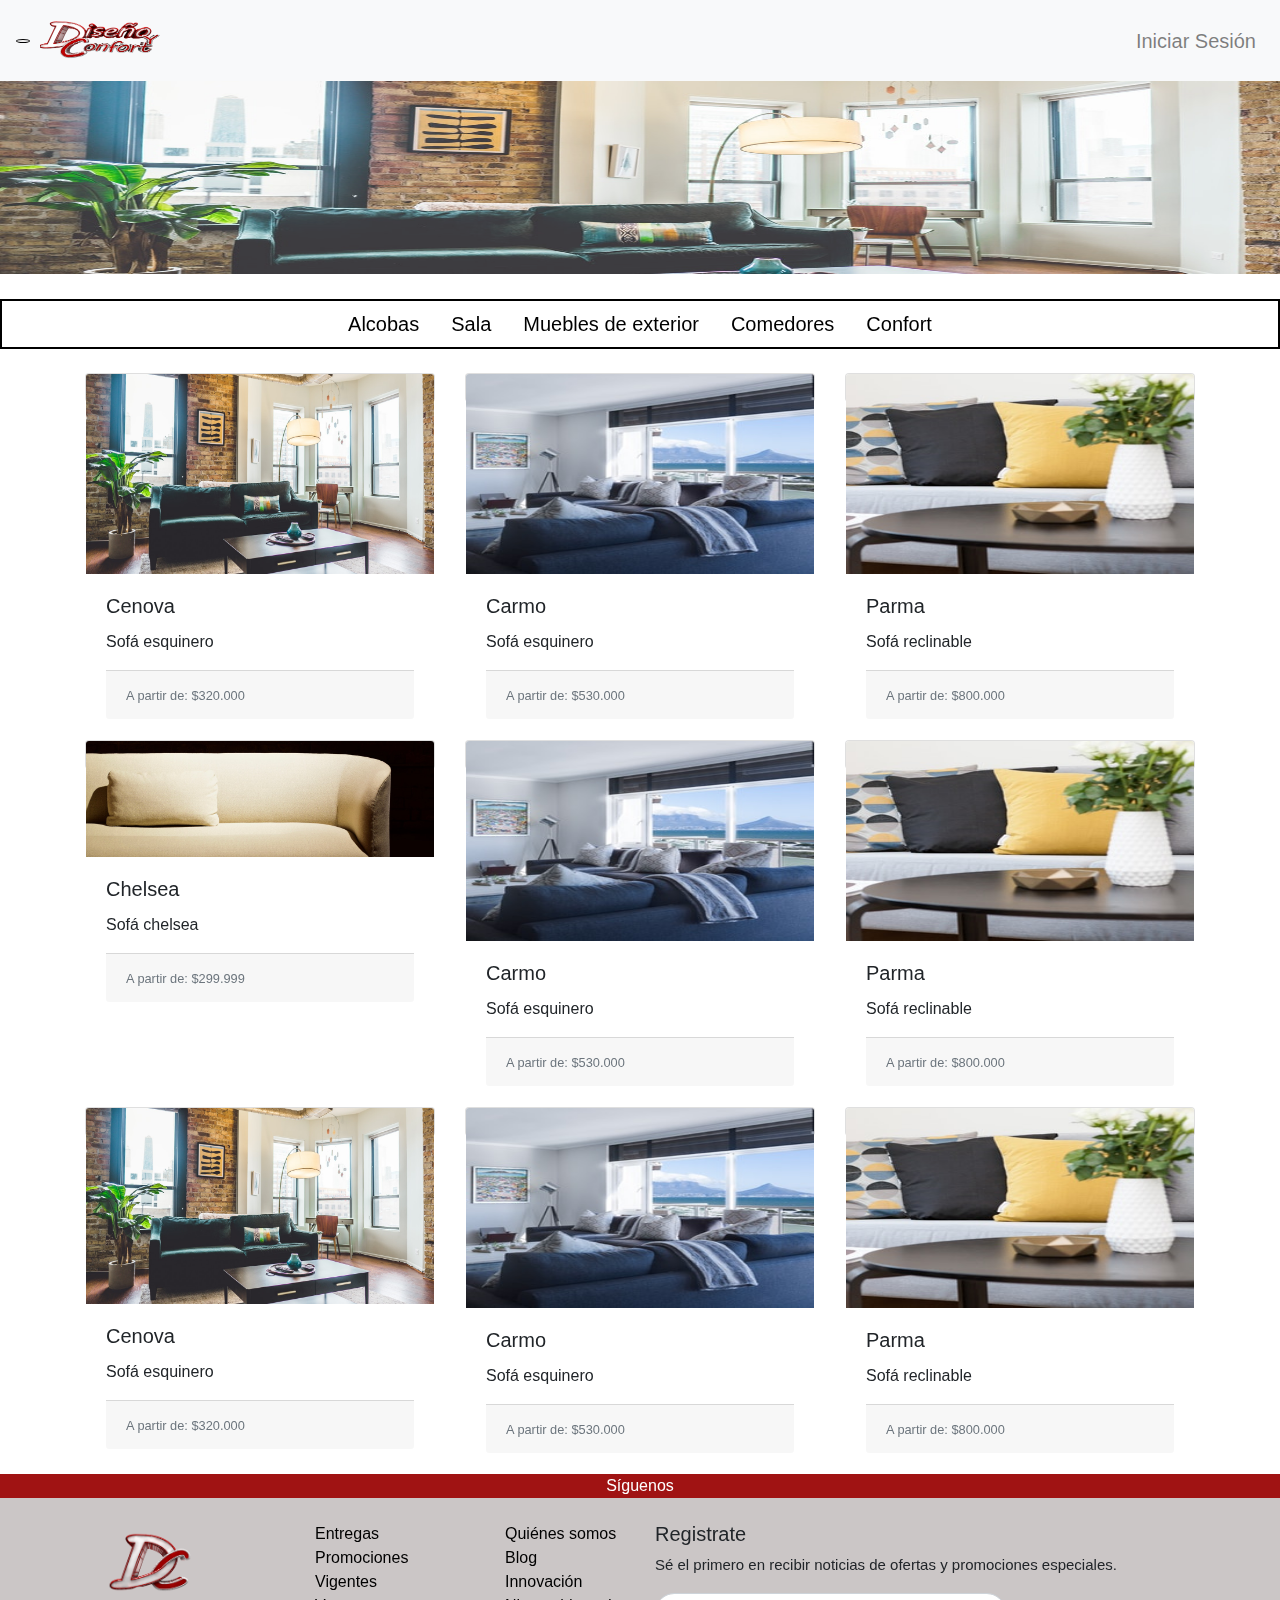
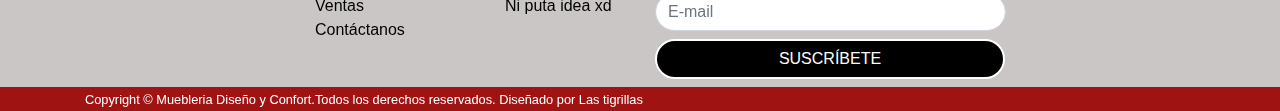
<file: Proyecto/PrototipoUncle1/productos.html>
<!DOCTYPE html>
<html lang="en">
<head>
	<meta charset="UTF-8">
	<meta name="viewport" content="width=device-width, user-scalable=no, initial-scale=1.0, maximum-scale=1.0, minimum-scale=1.0">
	<link rel="stylesheet" href="https://stackpath.bootstrapcdn.com/bootstrap/4.3.1/css/bootstrap.min.css" integrity="sha384-ggOyR0iXCbMQv3Xipma34MD+dH/1fQ784/j6cY/iJTQUOhcWr7x9JvoRxT2MZw1T" crossorigin="anonymous">
	<link rel="stylesheet" href="css/pushbar.css">
	<link rel="stylesheet" href="css/estilos.css">
	<link rel="stylesheet" href="css/s.css">
    <script src="js/modernizr.js" type="text/javascript"></script>
	<link rel="stylesheet" href="https://use.fontawesome.com/releases/v5.11.2/css/all.css" integrity="sha384-KA6wR/X5RY4zFAHpv/CnoG2UW1uogYfdnP67Uv7eULvTveboZJg0qUpmJZb5VqzN" crossorigin="anonymous">
	<title>Diseño y Confort</title>
</head>
<body>
	<br>
	<div class="container">
		<div class="row">
			<div class="col-12">		
				<nav class="navbar navbar-expand-lg navbar-light bg-light fixed-top">
					<button class="btn-menu" data-pushbar-target="pushbar-menu"><i class="fas fa-bars"></i></button>	
						<div data-pushbar-id="pushbar-menu" class="pushbar from_left pushbar-menu">
							<h4>Diseño y Confort</h4>
							<div class="btn-cerrar">
								<button data-pushbar-close>
									<i class="fas fa-times"></i>
								</button>
							</div>
							<nav class="menu">
								<a href="index.html">Inicio</a>
								<a href="productos.html">Productos</a>
								<a href="ofertas.html">Ofertas especiales</a>
								<a href="servicio.html">Servicios</a>
								<a href="contacto.html">Contacto</a>
							</nav>
						</div>
				  <a class="navbar-brand" href="index.html"><img class="Logo" src="img/logo2.png" alt=""></a>
				  <button class="navbar-toggler" type="button" data-toggle="collapse" data-target="#navbarNavDropdown" aria-controls="navbarNavDropdown" aria-expanded="false" aria-label="Toggle navigation">
				    <span class="navbar-toggler-icon"></span>
				  </button>
				  <div class="collapse navbar-collapse" id="navbarNavDropdown">
				    <ul class="navbar-nav ml-auto">
				  <li class="nav-item">
		        <a class="nav-link" href="#" data-toggle="modal" data-target="#exampleModalLong4">Iniciar Sesión</a>
		      </li>
				<div class="modal fade" id="exampleModalLong4" tabindex="-1" role="dialog" aria-labelledby="exampleModalLongTitle" aria-hidden="true">
				  <div class="modal-dialog" role="document">
				    <div class="modal-content">
				      <div class="modal-header">
				        <h5 class="modal-title" id="exampleModalLongTitle">Iniciar Sesión</h5>
				        <button type="button" class="close" data-dismiss="modal" aria-label="Close">
				          <span aria-hidden="true">&times;</span>
				        </button>
				      </div>
				      <div class="modal-body">
					      <form>
							<div class="form-group">
								<label for="exampleInputEmail1">Email</label>
								   <input type="email" class="form-control" id="exampleInputEmail1" aria-describedby="emailHelp" placeholder="Email">
							</div>
								<div class="form-group">
								  <label for="exampleInputPassword1">Password</label>
								    <input type="password" class="form-control" id="exampleInputPassword1" placeholder="Password">
								  </div>
								  <button type="submit" class="btn btn-primary">Ingresar</button>
							      <button type="button" class="btn btn-danger" data-toggle="modal" data-target="#exampleModalLong5">Registrarse</button>
									<!-- Modal -->
									<div class="modal fade" id="exampleModalLong5" tabindex="-1" role="dialog" aria-labelledby="exampleModalLongTitle" aria-hidden="true">
									  <div class="modal-dialog" role="document">
									    <div class="modal-content">
									      <div class="modal-header">
									        <h5 class="modal-title" id="exampleModalLongTitle">Registrate</h5>
									        <button type="button" class="close" data-dismiss="modal" aria-label="Close">
									          <span aria-hidden="true">&times;</span>
									        </button>
									      </div>
									      <div class="modal-body">
											<form class="form-horizontal">
											              <div class="form-group">
											                <label for="inputEmail3" class="col-sm-2 control-label">Nombre</label>
											                <div class="col-sm-10">
											                  <input type="text" class="form-control" id="inputEmail3" placeholder="Nombres y Apellidos">
											                </div>
											              </div>
											              <div class="form-group">
											                <label for="inputEmail3" class="col-sm-2 control-label">Dirección</label>
											                <div class="col-sm-10">
											                  <input type="text" class="form-control" id="inputEmail3" placeholder="Dirección">
											                </div>
											              </div>
											              <div class="form-group">
											                <label for="inputEmail3" class="col-sm-2 control-label">Email</label>
											                <div class="col-sm-10">
											                  <input type="email" class="form-control" id="inputEmail3" placeholder="Email">
											                </div>
											              </div>
											              <div class="form-group">
											                <label for="inputEmail3" class="col-sm-2 control-label">Teléfono</label>
											                <div class="col-sm-10">
											                  <input type="tel" class="form-control" id="inputEmail3" placeholder="Teléfono">
											                </div>
											              </div>
											              <div class="form-group">
											                <label for="inputPassword3" class="col-sm-2 control-label">Password</label>
											                <div class="col-sm-10">
											                  <input type="password" class="form-control" id="inputPassword3" placeholder="Password">
											                </div>
											              </div>
											              <div class="form-group">
											                <div class="col-sm-offset-2 col-sm-10">
											                  <button type="submit" class="btn btn-primary">Registrate</button>
											                </div>
											              </div>
											</form>        
									      </div>
									    </div>
									  </div>
									</div>  
						  </form> 
				      </div>
				    </div>
				  </div>
				</div> 
				    </ul>
				  </div>
				</nav>
			</div>
		</div>
	</div>
	<main>
		<section id="banner">
			<img src="img/banner3.jpg">
			<div class="contenedor">
				<h2>Diseño y Confort</h2>
				<p>¿Qué es lo mejor para ti?</p>
				<a href="#">Leer más</a>
			</div>
		</section>
	</main>
	<div class="sub">
		<ul class="nav justify-content-center">
		  <li class="nav-item">
		    <a class="nav-link active" href="#">Alcobas</a>
		  </li>
		  <li class="nav-item">
		    <a class="nav-link" href="#">Sala</a>
		  </li>
		  <li class="nav-item">
		    <a class="nav-link" href="#">Muebles de exterior</a>
		  </li>
		  <li class="nav-item">
		    <a class="nav-link" href="#">Comedores</a>
		  </li>
		  <li class="nav-item">
		    <a class="nav-link" href="#">Confort</a>
		  </li>
		</ul>
	</div>
	<br>
    <div class="container">
    	<div class="row">
    		<div class="col-12">
    			<div class="card-deck">
				  <div class="card">
				    <a href="detalleproducto.html"><img src="img/banner.jpg" class="card-img-top" alt="..."></a>
				    <div class="card-body">
				      <h5 class="card-title">Cenova</h5>
				      <p class="card-text">Sofá esquinero</p>				      
					    <div class="card-footer">
					      <small class="text-muted">A partir de: $320.000</small>
					    </div>
				    </div>
				  </div>
				  <div class="card">
				    <img src="img/4.jpg" class="card-img-top" alt="...">
				    <div class="card-body">
				      <h5 class="card-title">Carmo</h5>
				      <p class="card-text">Sofá esquinero</p>
				    <div class="card-footer">
				      <small class="text-muted">A partir de: $530.000</small>
				    </div>
				    </div>
				  </div>
				  <div class="card">
				    <img src="img/2.jpg" class="card-img-top" alt="...">
				    <div class="card-body">
				      <h5 class="card-title">Parma</h5>
				      <p class="card-text">Sofá reclinable</p>
				    <div class="card-footer">
				      <small class="text-muted">A partir de: $800.000</small>
				    </div>
				    </div>
				  </div>
				</div>
    		</div>
    	</div>
    </div>
    <div class="container">
    	<div class="row">
    		<div class="col-12">
    			<div class="card-deck">
				  <div class="card">
				    <img src="img/img7.jpg" class="card-img-top" alt="...">
				    <div class="card-body">
				      <h5 class="card-title">Chelsea</h5>
				      <p class="card-text">Sofá chelsea</p>				      
					    <div class="card-footer">
					      <small class="text-muted">A partir de: $299.999</small>
					    </div>
				    </div>
				  </div>
				  <div class="card">
				    <img src="img/4.jpg" class="card-img-top" alt="...">
				    <div class="card-body">
				      <h5 class="card-title">Carmo</h5>
				      <p class="card-text">Sofá esquinero</p>
				    <div class="card-footer">
				      <small class="text-muted">A partir de: $530.000</small>
				    </div>
				    </div>
				  </div>
				  <div class="card">
				    <img src="img/2.jpg" class="card-img-top" alt="...">
				    <div class="card-body">
				      <h5 class="card-title">Parma</h5>
				      <p class="card-text">Sofá reclinable</p>
				    <div class="card-footer">
				      <small class="text-muted">A partir de: $800.000</small>
				    </div>
				    </div>
				  </div>
				</div>
    		</div>
    	</div>
    </div>
    <div class="container">
    	<div class="row">
    		<div class="col-12">
    			<div class="card-deck">
				  <div class="card">
				    <img src="img/banner.jpg" class="card-img-top" alt="...">
				    <div class="card-body">
				      <h5 class="card-title">Cenova</h5>
				      <p class="card-text">Sofá esquinero</p>				      
					    <div class="card-footer">
					      <small class="text-muted">A partir de: $320.000</small>
					    </div>
				    </div>
				  </div>
				  <div class="card">
				    <img src="img/4.jpg" class="card-img-top" alt="...">
				    <div class="card-body">
				      <h5 class="card-title">Carmo</h5>
				      <p class="card-text">Sofá esquinero</p>
				    <div class="card-footer">
				      <small class="text-muted">A partir de: $530.000</small>
				    </div>
				    </div>
				  </div>
				  <div class="card">
				    <img src="img/2.jpg" class="card-img-top" alt="...">
				    <div class="card-body">
				      <h5 class="card-title">Parma</h5>
				      <p class="card-text">Sofá reclinable</p>
				    <div class="card-footer">
				      <small class="text-muted">A partir de: $800.000</small>
				    </div>
				    </div>
				  </div>
				</div>
    		</div>
    	</div>
    </div>
</body>
   <div class="redesp">
		Síguenos		
				<i class="fab fa-facebook-square"></i>
				<i class="fab fa-twitter"></i>
				<i class="fab fa-instagram"></i>
	</div>
<footer>
	<br>
	<div class="container">
		<div class="row">
			<div class="col-2">
				<img class="logito" src="img/logo.png">
			</div>
			<div class="col-2">
				<ul>
					<a href="">Entregas</a><br>
					<a href="">Promociones Vigentes</a><br>
					<a href="">Ventas</a><br>
					<a href="">Contáctanos</a><br>
				</ul>
			</div>
			<div class="col-2">
				<ul>
					<a href="">Quiénes somos</a><br>
					<a href="">Blog</a><br>
					<a href="">Innovación</a><br>
					<a href="">Ni puta idea xd</a><br>
				</ul>
			</div>
			<div class="col-6">
				<h5>Registrate</h5>
				<p>Sé el primero en recibir noticias de ofertas y promociones especiales.</p>
				<form>
				  <div class="form-group">
				    <input type="text" class="form-control" id="formGroupExampleInput2" placeholder="E-mail">
				    <button type="submit" class="Enviar">SUSCRÍBETE</button>
				  </div>				      
			</div>
				</form>
			</div>
		</div>
	</div>
	<div id="sticky-footer">
	    <div class="container">
	      <small>Copyright &copy; Muebleria Diseño y Confort.Todos los derechos reservados. Diseñado por Las tigrillas</small>
	    </div>
	  </div>
</footer>
  </html>
	<script src="https://code.jquery.com/jquery-3.3.1.slim.min.js" integrity="sha384-q8i/X+965DzO0rT7abK41JStQIAqVgRVzpbzo5smXKp4YfRvH+8abtTE1Pi6jizo" crossorigin="anonymous"></script>
	<script src="https://cdnjs.cloudflare.com/ajax/libs/popper.js/1.14.7/umd/popper.min.js" integrity="sha384-UO2eT0CpHqdSJQ6hJty5KVphtPhzWj9WO1clHTMGa3JDZwrnQq4sF86dIHNDz0W1" crossorigin="anonymous"></script>
	<script src="https://stackpath.bootstrapcdn.com/bootstrap/4.3.1/js/bootstrap.min.js" integrity="sha384-JjSmVgyd0p3pXB1rRibZUAYoIIy6OrQ6VrjIEaFf/nJGzIxFDsf4x0xIM+B07jRM" crossorigin="anonymous"></script>
	<script src="js/pushbar.js"></script>
	<script src="js/estilos.js"></script>
	<script src="js/jquery.js"></script>
	<script src="js/jquery.slicebox.js"></script>
	<script src="js/script.js"></script>
</file>
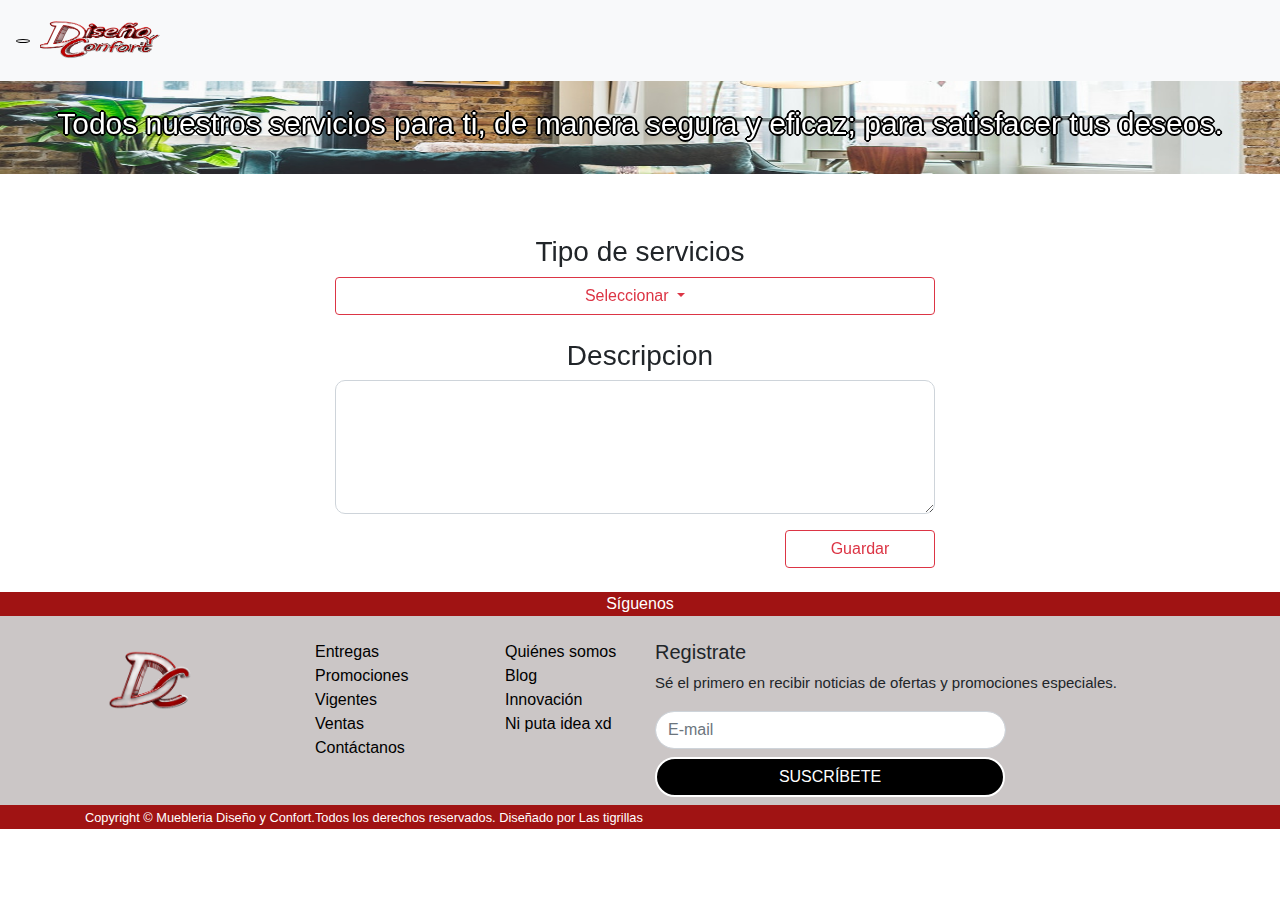
<file: Proyecto/PrototipoUncle1/servicio.html>
<!DOCTYPE html>
<html lang="es">
<head>
	<meta charset="UTF-8">
	<meta name="viewport" content="width=device-width, user-scalable=no, initial-scale=1.0, maximum-scale=1.0, minimum-scale=1.0">
	<link rel="stylesheet" href="https://stackpath.bootstrapcdn.com/bootstrap/4.3.1/css/bootstrap.min.css" integrity="sha384-ggOyR0iXCbMQv3Xipma34MD+dH/1fQ784/j6cY/iJTQUOhcWr7x9JvoRxT2MZw1T" crossorigin="anonymous">
	<link rel="stylesheet" href="css/pushbar.css">
	<link rel="stylesheet" href="css/estilos.css">
	<link rel="stylesheet" href="css/s.css">
    <script src="js/modernizr.js" type="text/javascript"></script>
	<link rel="stylesheet" href="https://use.fontawesome.com/releases/v5.11.2/css/all.css" integrity="sha384-KA6wR/X5RY4zFAHpv/CnoG2UW1uogYfdnP67Uv7eULvTveboZJg0qUpmJZb5VqzN" crossorigin="anonymous">
	<title>Diseño y Confort</title>
</head>
<body>
	<br>
	<div class="container">
		<div class="row">
			<div class="col-12">		
				<nav class="navbar navbar-expand-lg navbar-light bg-light fixed-top">
					<button class="btn-menu" data-pushbar-target="pushbar-menu"><i class="fas fa-bars"></i></button>	
						<div data-pushbar-id="pushbar-menu" class="pushbar from_left pushbar-menu">
							<h4>Diseño y Confort</h4>
							<div class="btn-cerrar">
								<button data-pushbar-close>
									<i class="fas fa-times"></i>
								</button>
							</div>
							<nav class="menu">
								<a href="index.html">Inicio</a>
								<a href="productos.html">Productos</a>
								<a href="ofertas.html">Ofertas especiales</a>
								<a href="servicio.html">Servicios</a>
								<a href="contacto.html">Contacto</a>
							</nav>
						</div>
				  <a class="navbar-brand" href="index.html"><img class="Logo" src="img/logo2.png" alt=""></a>
				  <button class="navbar-toggler" type="button" data-toggle="collapse" data-target="#navbarNavDropdown" aria-controls="navbarNavDropdown" aria-expanded="false" aria-label="Toggle navigation">
				    <span class="navbar-toggler-icon"></span>
				  </button>
				  <div class="collapse navbar-collapse" id="navbarNavDropdown">
				    <ul class="navbar-nav ml-auto">
					 <div class="userr">
					 	<div class="row">
					 	<div class="col-1">
					 		<i class="fas fa-bell"></i>
					 	</div>
					 	<div class="col-1">
					 		<div class="btn-group dropleft">
							  <i class="fas fa-user" data-toggle="dropdown" aria-haspopup="true" aria-expanded="false">
							  </i>
							  <div class="dropdown-menu">
							    <a class="dropdown-item" href="datos.html">Mi cuenta</a><hr>
							    <a class="dropdown-item" href="index.html">Salir</a>
							  </div>
							</div>
					 	</div>
					 	<div class="col-1">
					 		<i class="fas fa-shopping-cart"></i>
					 	</div>					 		
					 	</div>
					 </div>
				   </div>
			</div>
		</div>
	</div>
	<main>
		<section id="banner1">
			<img src="img/banner1.jpg">
				<h2 class="card-titlem">Todos nuestros servicios para ti, de manera segura y eficaz;
				para satisfacer tus deseos.</h2>
		</section>
	</main>
	<div class="container">
		<div class="row">
			<div class="col-2"></div>
			<div class="col-8">
				<h3>Tipo de servicios</h3>
				<div class="dropdown">
				  <a class="btn btn-outline-danger dropdown-toggle serv" href="#" role="button" id="dropdownMenuLink" data-toggle="dropdown" aria-haspopup="true" aria-expanded="false">
				    Seleccionar
				  </a>
				  <div class="dropdown-menu" aria-labelledby="dropdownMenuLink">
				    <a class="dropdown-item" href="#">Mantenimiento</a>
				    <a class="dropdown-item" href="#">Reparación</a>
				    <a class="dropdown-item" href="#">Personalización</a>
				  </div>
				</div>
				<br>
				<h3>Descripcion</h3>			
				  <div class="form-group fg1">
				    <textarea class="form-control fc1" id="exampleFormControlTextarea1" rows="5"></textarea>
				  </div>
		            <button type="submit" class="btn btn-outline-danger sv">Guardar</button>
			</div>
			<div class="col-2"></div>
		</div>
	</div>
</body>
<br>
   <div class="redesp">
		Síguenos		
				<i class="fab fa-facebook-square"></i>
				<i class="fab fa-twitter"></i>
				<i class="fab fa-instagram"></i>
	</div>
<footer>
	<br>
	<div class="container">
		<div class="row">
			<div class="col-2">
				<img class="logito" src="img/logo.png">
			</div>
			<div class="col-2">
				<ul>
					<a href="">Entregas</a><br>
					<a href="">Promociones Vigentes</a><br>
					<a href="">Ventas</a><br>
					<a href="">Contáctanos</a><br>
				</ul>
			</div>
			<div class="col-2">
				<ul>
					<a href="">Quiénes somos</a><br>
					<a href="">Blog</a><br>
					<a href="">Innovación</a><br>
					<a href="">Ni puta idea xd</a><br>
				</ul>
			</div>
			<div class="col-6">
				<h5>Registrate</h5>
				<p>Sé el primero en recibir noticias de ofertas y promociones especiales.</p>
				<form>
				  <div class="form-group">
				    <input type="text" class="form-control" id="formGroupExampleInput2" placeholder="E-mail">
				    <button type="submit" class="Enviar">SUSCRÍBETE</button>
				  </div>				      
			</div>
				</form>
			</div>
		</div>
	</div>
	<div id="sticky-footer">
	    <div class="container">
	      <small>Copyright &copy; Muebleria Diseño y Confort.Todos los derechos reservados. Diseñado por Las tigrillas</small>
	    </div>
	  </div>
</footer>
  </html>
	<script src="https://code.jquery.com/jquery-3.3.1.slim.min.js" integrity="sha384-q8i/X+965DzO0rT7abK41JStQIAqVgRVzpbzo5smXKp4YfRvH+8abtTE1Pi6jizo" crossorigin="anonymous"></script>
	<script src="https://cdnjs.cloudflare.com/ajax/libs/popper.js/1.14.7/umd/popper.min.js" integrity="sha384-UO2eT0CpHqdSJQ6hJty5KVphtPhzWj9WO1clHTMGa3JDZwrnQq4sF86dIHNDz0W1" crossorigin="anonymous"></script>
	<script src="https://stackpath.bootstrapcdn.com/bootstrap/4.3.1/js/bootstrap.min.js" integrity="sha384-JjSmVgyd0p3pXB1rRibZUAYoIIy6OrQ6VrjIEaFf/nJGzIxFDsf4x0xIM+B07jRM" crossorigin="anonymous"></script>
	<script src="js/pushbar.js"></script>
	<script src="js/estilos.js"></script>
	<script src="js/jquery.js"></script>
	<script src="js/jquery.slicebox.js"></script>
	<script src="js/script.js"></script>
</file>
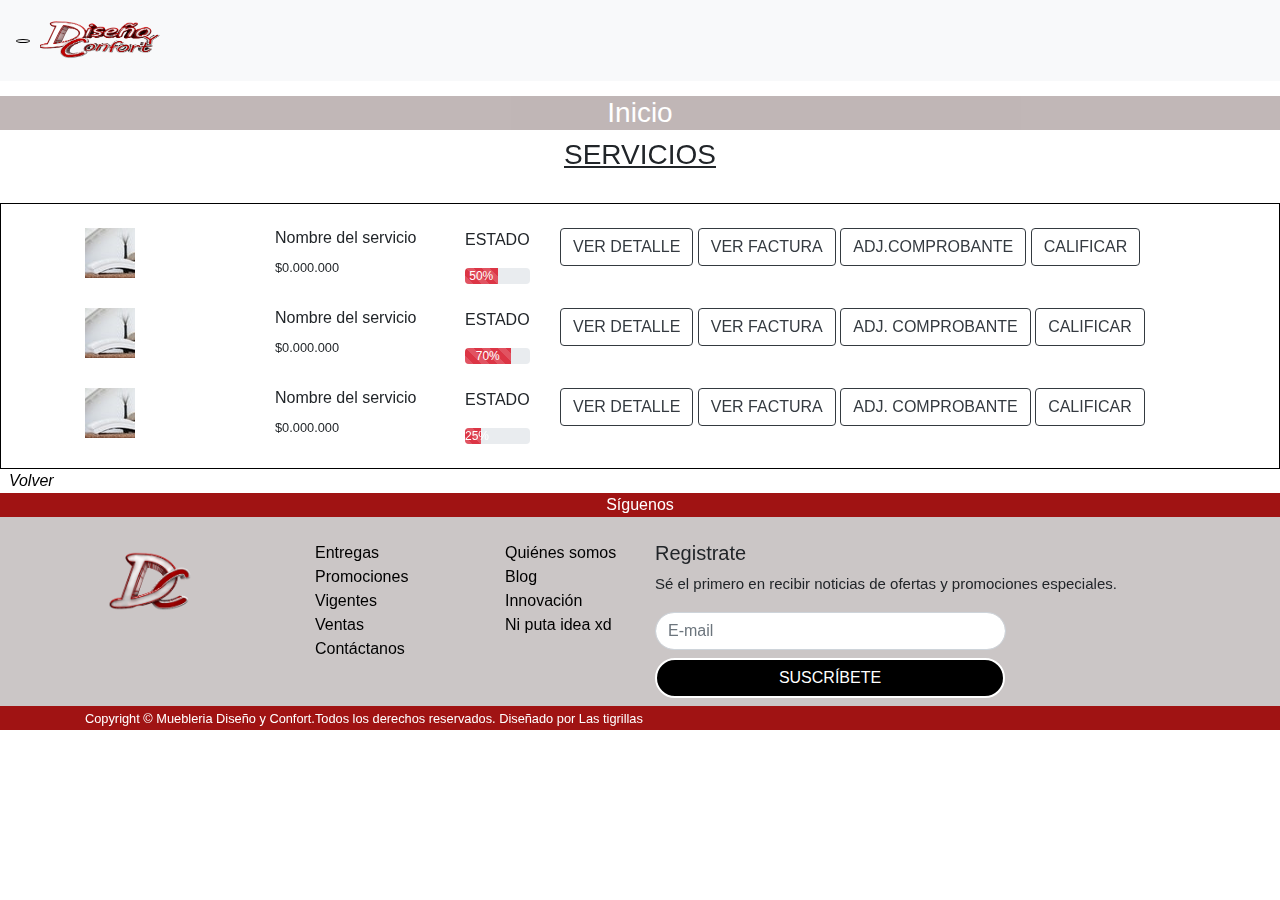
<file: Proyecto/PrototipoUncle1/servicios.html>
<!DOCTYPE html>
<html lang="en">
<head>
	<meta charset="UTF-8">
	<meta name="viewport" content="width=device-width, user-scalable=no, initial-scale=1.0, maximum-scale=1.0, minimum-scale=1.0">
	<link rel="stylesheet" href="https://stackpath.bootstrapcdn.com/bootstrap/4.3.1/css/bootstrap.min.css" integrity="sha384-ggOyR0iXCbMQv3Xipma34MD+dH/1fQ784/j6cY/iJTQUOhcWr7x9JvoRxT2MZw1T" crossorigin="anonymous">
	<link rel="stylesheet" href="css/pushbar.css">
	<link rel="stylesheet" href="css/estilos.css">
	<link rel="stylesheet" href="css/s.css">
    <script src="https://code.jquery.com/jquery-2.1.4.min.js"></script>
    <script src="js/bootstrap.min.js"></script>
    <link href="css/starrr.css" rel=stylesheet/>
    <script src="js/starrr.js"></script>
    <script src="js/modernizr.js" type="text/javascript"></script>
	<link rel="stylesheet" href="https://use.fontawesome.com/releases/v5.11.2/css/all.css" integrity="sha384-KA6wR/X5RY4zFAHpv/CnoG2UW1uogYfdnP67Uv7eULvTveboZJg0qUpmJZb5VqzN" crossorigin="anonymous">
	<title>Diseño y Confort</title>
</head>
<body>
	<br>
	<div class="container">
		<div class="row">
			<div class="col-12">		
				<nav class="navbar navbar-expand-lg navbar-light bg-light fixed-top">
					<button class="btn-menu" data-pushbar-target="pushbar-menu"><i class="fas fa-bars"></i></button>	
						<div data-pushbar-id="pushbar-menu" class="pushbar from_left pushbar-menu">
							<h4>Diseño y Confort</h4>
							<div class="btn-cerrar">
								<button data-pushbar-close>
									<i class="fas fa-times"></i>
								</button>
							</div>
							<nav class="menu">
								<a href="index.html">Inicio</a>
								<a href="productos.html">Productos</a>
								<a href="ofertas.html">Ofertas especiales</a>
								<a href="servicio.html">Servicios</a>
								<a href="contacto.html">Contacto</a>
							</nav>
						</div>
				  <a class="navbar-brand" href="index.html"><img class="Logo" src="img/logo2.png" alt=""></a>
				  <button class="navbar-toggler" type="button" data-toggle="collapse" data-target="#navbarNavDropdown" aria-controls="navbarNavDropdown" aria-expanded="false" aria-label="Toggle navigation">
				    <span class="navbar-toggler-icon"></span>
				  </button>
				  <div class="collapse navbar-collapse" id="navbarNavDropdown">
				    <ul class="navbar-nav ml-auto">
					 <div class="userr">
					 	<div class="row">
					 	<div class="col-1">
					 		<i class="fas fa-bell"></i>
					 	</div>
					 	<div class="col-1">
					 		<div class="btn-group dropleft">
							  <i class="fas fa-user" data-toggle="dropdown" aria-haspopup="true" aria-expanded="false">
							  </i>
							  <div class="dropdown-menu">
							    <a class="dropdown-item" href="datos.html">Mi cuenta</a><hr>
							    <a class="dropdown-item" href="index.html">Salir</a>
							  </div>
							</div>
					 	</div>
					 	<div class="col-1">
					 		<i class="fas fa-shopping-cart"></i>
					 	</div>					 		
					 	</div>
					 </div>
				   </div>
			</div>
		</div>
	</div>
 <!-- End-nav -->
	<br>
	<br>
	<br>
		<a href="index.html"><h3 class="usu">Inicio</h3></a>
		<u><h3>SERVICIOS</h3></u>
	<br>
	<div class="qa">
	<br>
	<div class="container">
		<div class="row">
			<div class="col-2 col-md-2 col-xl-2 col-sm-12">
				<img src="img/logo.jpg">
			</div>
			<div class="col-2 col-md-2 col-xl-2 col-sm-12">
				<h6>Nombre del servicio</h6>
				<small>$0.000.000</small>
			</div>
			<div class="col-1 col-md-1 col-xl-1 col-sm-12">
				<p>ESTADO</p>
				<div class="progress">
				  <div class="progress-bar progress-bar-striped bg-danger" role="progressbar" style="width: 50%" aria-valuenow="100" aria-valuemin="0" aria-valuemax="100">50%</div>
				</div>
			</div>
			<div class="col-7 col-md-7 col-xl-7 col-sm-12">
				<a href="detalleproduto.html">
					<input class="btn btn-outline-dark" type="submit" value="VER DETALLE">
				</a>
				<a href="detalleproduto.html"> 
					<input class="btn btn-outline-dark"  type="submit" value="VER FACTURA">
				</a>
				<button type="button" class="btn btn-outline-dark" data-toggle="modal" data-target="#exampleModal">
					  ADJ.COMPROBANTE
					</button>

					<!-- Modal -->
					<div class="modal fade" id="exampleModal" tabindex="-1" role="dialog" aria-labelledby="exampleModalLabel" aria-hidden="true">
					  <div class="modal-dialog" role="document">
					    <div class="modal-content">
					      <div class="modal-header">
					        <h5 class="modal-title" id="exampleModalLabel">Adjuntar comprobante</h5>
					        <button type="button" class="close" data-dismiss="modal" aria-label="Close">
					          <span aria-hidden="true">&times;</span>
					        </button>
					      </div>
					      <div class="modal-body">
							<div class="btn-group">
								<h5>Tipo de comprobante</h5>
							  <button type="button" class="btn btn-danger dropdown-toggle aa" data-toggle="dropdown" aria-haspopup="true" aria-expanded="false">
							    Seleccionar
							  </button>
							  <div class="dropdown-menu">
							    <a class="dropdown-item" href="#">Pago</a>
							    <a class="dropdown-item" href="#">Abono</a>
							  </div>
							</div>
					      </div>
					      <h5 class="axs">Adjuntar</h5>
					      	  <div class="custom-file1">
								  <input type="file" class="custom-file-input" id="customFileLang" lang="es">
								  <label class="custom-file-label xxx" for="customFileLang">Seleccionar Archivo</label>
								</div>
					      <div class="modal-footer">
					        <button type="button" class="btn btn-secondary" data-dismiss="modal">Cerrar</button>
					        <button type="button" class="btn btn-outline-danger">Guardar</button>
					      </div>
					    </div>
					  </div>
					</div>
					<button type="button" class="btn btn-outline-dark" data-toggle="modal" data-target="#exampleModal1">
					  CALIFICAR
					</button>
					<!-- Modal -->
					<div class="modal fade" id="exampleModal1" tabindex="-2" role="dialog" aria-labelledby="exampleModalLabel1" aria-hidden="true">
					  <div class="modal-dialog" role="document">
					    <div class="modal-content">
					      <div class="modal-header">
					        <h5 class="modal-title" id="exampleModalLabel1">Calificar</h5>
					        <button type="button" class="close" data-dismiss="modal" aria-label="Close">
					          <span aria-hidden="true">&times;</span>
					        </button>
					      </div>
					      <div class="modal-body">
				            <hr/>
				            Calificar: <span id="Estrellas"></span>
				            <hr/>
					      </div>
					      <div class="modal-footer">
					        <button type="button" class="btn btn-secondary" data-dismiss="modal">Cerrar</button>
					        <button type="button" class="btn btn-outline-danger">Guardar</button>
					      </div>
					    </div>
					  </div>
					</div>
				</a>
			</div>
		</div>
	</div>
	<br>
	<div class="container">
		<div class="row">
			<div class="col-2 col-md-2 col-xl-2 col-sm-12">
				<img src="img/logo.jpg">
			</div>
			<div class="col-2 col-md-2 col-xl-2 col-sm-12">
				<h6>Nombre del servicio</h6>
				<small>$0.000.000</small>
			</div>
			<div class="col-1 col-md-1 col-xl-1 col-sm-12">
				<p>ESTADO</p>
				<div class="progress">
				  <div class="progress-bar progress-bar-striped bg-danger" role="progressbar" style="width: 70%" aria-valuenow="100" aria-valuemin="0" aria-valuemax="100">70%</div>
				</div>
			</div>
			<div class="col-7 col-md-7 col-xl-7 col-sm-12">
				<a href="detalleproduto.html">
					<input class="btn btn-outline-dark" type="submit" value="VER DETALLE">
				</a>
				<a href="detalleproduto.html"> 
					<input class="btn btn-outline-dark"  type="submit" value="VER FACTURA">
				</a>
				<a href="detalleproduto.html"> 
					<input class="btn btn-outline-dark"  type="submit" value="ADJ. COMPROBANTE">
				</a>
				<a href="detalleproduto.html"> 
					<input class="btn btn-outline-dark"  type="submit" value="CALIFICAR">
				</a>
			</div>
		</div>
	</div>
	<br>
	<div class="container">
		<div class="row">
			<div class="col-2 col-md-2 col-xl-2 col-sm-12">
				<img src="img/logo.jpg">
			</div>
			<div class="col-2 col-md-2 col-xl-2 col-sm-12">
				<h6>Nombre del servicio</h6>
				<small>$0.000.000</small>
			</div>
			<div class="col-1 col-md-1 col-xl-1 col-sm-12">
				<p>ESTADO</p>
				<div class="progress">
				  <div class="progress-bar progress-bar-striped bg-danger" role="progressbar" style="width: 25%" aria-valuenow="100" aria-valuemin="0" aria-valuemax="100">25%</div>
				</div>
			</div>
			<div class="col-7 col-md-7 col-xl-7 col-sm-12">
				<a href="detalleproduto.html">
					<input class="btn btn-outline-dark" type="submit" value="VER DETALLE">
				</a>
				<a href="detalleproduto.html"> 
					<input class="btn btn-outline-dark"  type="submit" value="VER FACTURA">
				</a>
				<a href="detalleproduto.html"> 
					<input class="btn btn-outline-dark"  type="submit" value="ADJ. COMPROBANTE">
				</a>
				<a href="detalleproduto.html"> 
					<input class="btn btn-outline-dark"  type="submit" value="CALIFICAR">
				</a>
			</div>
		</div>
	</div>
	<br>
</div>
			<a href="datos.html" class="inff"><i class="fas fa-angle-double-left">  Volver</i></a>
	<br>
		<script>
   $('#Estrellas').starrr({
       rating:5,
       change:function(e,valor){
           alert(valor);
           
       }  
   });
    </script>
</body>
	<div class="redesp">
		Síguenos		
				<i class="fab fa-facebook-square"></i>
				<i class="fab fa-twitter"></i>
				<i class="fab fa-instagram"></i>
	</div>
	<footer>
	<br>
	<div class="container">
		<div class="row">
			<div class="col-2">
				<img class="logito" src="img/logo.png">
			</div>
			<div class="col-2">
				<ul>
					<a href="">Entregas</a><br>
					<a href="">Promociones Vigentes</a><br>
					<a href="">Ventas</a><br>
					<a href="">Contáctanos</a><br>
				</ul>
			</div>
			<div class="col-2">
				<ul>
					<a href="">Quiénes somos</a><br>
					<a href="">Blog</a><br>
					<a href="">Innovación</a><br>
					<a href="">Ni puta idea xd</a><br>
				</ul>
			</div>
			<div class="col-6">
				<h5>Registrate</h5>
				<p>Sé el primero en recibir noticias de ofertas y promociones especiales.</p>
				<form>
				  <div class="form-group">
				    <input type="text" class="form-control" id="formGroupExampleInput2" placeholder="E-mail">
				    <button type="submit" class="Enviar">SUSCRÍBETE</button>
				  </div>				      
			</div>
				</form>
			</div>
		</div>
	</div>
	<div id="sticky-footer">
	    <div class="container">
	      <small>Copyright &copy; Muebleria Diseño y Confort.Todos los derechos reservados. Diseñado por Las tigrillas</small>
	    </div>
	  </div>
</footer>

</html>
	<script src="https://code.jquery.com/jquery-3.3.1.slim.min.js" integrity="sha384-q8i/X+965DzO0rT7abK41JStQIAqVgRVzpbzo5smXKp4YfRvH+8abtTE1Pi6jizo" crossorigin="anonymous"></script>
	<script src="https://cdnjs.cloudflare.com/ajax/libs/popper.js/1.14.7/umd/popper.min.js" integrity="sha384-UO2eT0CpHqdSJQ6hJty5KVphtPhzWj9WO1clHTMGa3JDZwrnQq4sF86dIHNDz0W1" crossorigin="anonymous"></script>
	<script src="https://stackpath.bootstrapcdn.com/bootstrap/4.3.1/js/bootstrap.min.js" integrity="sha384-JjSmVgyd0p3pXB1rRibZUAYoIIy6OrQ6VrjIEaFf/nJGzIxFDsf4x0xIM+B07jRM" crossorigin="anonymous"></script>
	<script src="js/pushbar.js"></script>
	<script src="js/estilos.js"></script>
	<script src="js/jquery.js"></script>
	<script src="js/jquery.slicebox.js"></script>
	<script src="js/script.js"></script>
</file>
<file: Proyecto/PrototipoUncle1/css/pushbar.css>
.pushbar.opened{
display: block;
}

html.pushbar_locked{
    overflow: hidden;
    -ms-touch-action: none;
    touch-action: none;
}


.pushbar_locked .pushbar_main_content.pushbar_blur{
	filter:blur(15px);
}
.pushbar{
	z-index: 1000;
	position: fixed;
	will-change: transform;
	overflow-y: auto;
	transition:transform 0.5s ease;
	will-change: transform;
	background:#fff;
}
.pushbar_overlay{
	z-index: -999;
	position: fixed;
	width: 100%;
	max-width: 100%;
	height: 100%;
	min-height: 100vh;
	top: 0;
	left: 0;
    will-change: opacity;
    transition:opacity 0.5s ease;
    opacity:0;
    will-change: opacity;
	background: #3c3442;
}
html.pushbar_locked .pushbar_overlay{
	opacity:0.8;
	z-index: 999;
    transition:opacity 0.5s ease;
}


.pushbar.from_left{
	top: 0;
	left: 0;
	width: 256px;
	max-width: 100%;
	height: 100%;
	min-height: 100vh;
	transform: translateZ(0) translateX(-100%);
}

.pushbar.from_right{
	top: 0;
	right: 0;
	width: 256px;
	max-width: 100%;
	height: 100%;
	min-height: 100vh;
	transform: translateZ(0) translateX(100%);
}

.pushbar.from_top{
	top: 0;
	left: 0;
	width: 100%;
	max-width: 100%;
	min-height: 150px;
	transform: translateZ(0) translateY(-100%);
}
.pushbar.from_bottom{
	bottom: 0;
	left: 0;
	width: 100%;
	max-width: 100%;
	min-height: 150px;
	transform: translateZ(0) translateY(100%);
}

.pushbar.opened{
   transform: translateX(0px) translateY(0px);
}
</file>
<file: Proyecto/PrototipoUncle1/css/estilos.css>
.pushbar{
	background: #000;
	color: #fff;
	padding: 20px;
}

.pushbar .btn-cerrar {
	text-align: right;
	transform: translateY(-109%);
}

.pushbar .btn-cerrar button {
	background: none;
	color: #808080;
	border: none;
	cursor: pointer;
	font-size: 20px;
}

.pushbar-menu a {
	display: block;
	color: #AAAAAA;
	padding: 20px 0;
	border-bottom: 1px solid rgba(112,112,112, .60);
	font-weight: 300;
	font-size: 18px;
	transition: .3s ease color;
}

.pushbar-menu a:hover {
	color: #fff;
}

.btn-menu {
	border-radius: 50%;
	border: 0.8px solid #000;
}

.navbar-brand {
	padding: 10px;
}

a {
	color: #fff;
}

hr {
	background: #C2BCBC;
}

section {
	width: 100%;
	margin-bottom: 25px;
}

#banner {
	margin-top: 50px;
}

#banner img {
	width: 100%;
	height: 200px;
	opacity: 90%;

}

.logito {
	width: 130px;
	height: 80px;
}

#banner .contenedor {
	position: absolute;
	top: 50%;
	left: 50%;
	transform: translateX(-335%) translateY(-115%);
	color: #fff;
}

#banner1 {
	margin-top: 50px;
}

#banner1 img {
	width: 100%;
	height: 100px;

}

#banner1 h2 {
	color: white;
	transform: translateY(-190%);
	font-size: 30px;
}

#banner span {
	border-color: #000;
}

#banner h2 {	
	transform: translateX(-300%) translateY(45%);
	-webkit-writing-mode: vertical-lr;
	font-size: 20px;
}

#banner a {
	border-radius: 5px;
	display: block;
	width: 100px;
	color: #fff;
	text-decoration: none;
	padding: 10px;
	margin-top: 10px;
	border: 2px solid #fff;
}

#banner a:hover {
	background: rgba(51,51,51,0.3);
}

#info {
	background-image: url("../img/section.jpg");
	background-repeat: no-repeat;
	background-size: 1360px 400px;
	background-attachment: fixed;
}

#info {
	color: #fff;
	text-align: center;
}


#info .contenedor {
	display: flex;
	flex-wrap: wrap;
	justify-content: center;
}

.info-muebles {
	margin: 20px;
}

.info-muebles img {
	width: 180px;
	height: 180px;
	border-radius: 50%;
	border: 3px solid #fff;
}

footer {
	background: #CBC6C6;
}

footer img {
	padding: 10px;
}

footer ul a {
	color: #000;
}

footer p {
	font-size: 15px;
}

.form-group {
	width: 65%;
}

.form-control {
	border-radius: 100px;
}

.fg1
{
	transform: translateX(10%);
	width: 600px;
}

.fc1
{
	border-radius: 10px;
}

.Enviar {
	width: 350px;
	height: 40px;	
	background: #000;
	color: #ffff;
	border-radius: 100px;
	transform: translateY(20%);
	cursor: pointer;
	border: 2px solid #FFF;
}

.Enviar:hover {
	color: #fff;
	background-color: #FF0000;
}

#sticky-footer {
	background: #A01313;
	color: #fff;
  	flex-shrink: none;
}

.Logo {
	border-radius: 10px;
	width: 120px;
	height: 45px;
}

h3 {
	text-align: center;
}

h4 {
	color: #fff;
}

h2 {
	text-align: center;
}

.card-deck{
	height: 80%;	
}

.card {
	height: 10%;
}

.card img {
	width: 100%;
	height: 200px;
}

.divc {
	padding: 40px;
}

.divs {
	padding: 1px;
}

.redesp {
	background: #A01313;
	color: #fff;
	text-align: center;
}

.card-titlem {
   text-shadow: 2px 0 0 #000, -2px 0 0 #000, 0 2px 0 #000, 0 -2px 0 #000, 1px 1px #000,
    -1px -1px 0 #000, 1px -1px 0 #000, -1px 1px 0 #000;
}

.bb {
	  text-shadow: 2px 0 0 #000, -2px 0 0 #000, 0 2px 0 #000, 0 -2px 0 #000, 1px 1px #000,
    -1px -1px 0 #000, 1px -1px 0 #000, -1px 1px 0 #000;
}

.container-media {
	margin: 20px;
	padding: 0px;
}

.dp 
{
	width: 750px;
	height: 224px;
}

.infor
{
	text-align: left;
}

.btnca
{
	transform: translateX(90%);
}

.esp
{
	margin: 5px;
}

.cant {
	width: 90px;
}

.sub{
	border: 2px solid #000;
}

.nav-link
{
	color: black;
	font-size: 20px;
}

.usu 
{
	background: #BAAFAF;
	opacity: 90%;
}

.cusu
{
	height: 100%;
}

.cusu i {
	font-size: 45px;
	transform: translateX(600%);
}

.cusu2 i {
	font-size: 45px;
	transform: translateX(660%);
}

.cusu3 i
{	
	font-size: 45px;
	transform: translateX(950%);
}

.cusu h5
{
	text-align: center;
}

.userr
{
	font-size: 17px;
	margin-right: 10px;
}

.cusu3
{
	font-size: 10px;
}

.datosp
{
	text-align: right;
}

.saves
{
	width: 150px;
	transform: translateX(130%);
}

.tt 
{
	text-align: center;
}

.t
{
	text-align: left;
}

.inff
{
	color: black;
}

.inff:hover
{
	color: black;
}

.qa
{
	border: 1px solid black;
}

.aa
{
	width: 200px;
	transform: translateX(30%);
}

.xxx
{
	width: 42%;
}

.custom-file1
{
	transform: translateX(54%) translateY(-70%);
}

.axs
{
	transform: translateY(30%) translateX(4%);
}

#Estrellas
{
	background-color: black;
}

.serv
{
	width: 600px;
	transform: translateX(10%);
}

.sv
{
	transform: translateX(340%);
	width: 150px;
}

.sss
{
	padding: 10px;
}
</file>
<file: Proyecto/PrototipoUncle1/css/s.css>
.sb-slider {
    margin: 5px auto;
    position: relative;
    overflow: hidden;
    list-style-type: none;
    padding: 0;
}

.sb-slider li {
    margin: 0;
    padding: 0;
    display: none;
    overflow: hidden;
}


.sb-slider li > a {
    outline: none;
}

.sb-slider li > a img {
    border: none;
}


.sb-slider img {
    max-width: 100%;
    display: block;
}

.sb-description {
    padding: 20px;
    bottom: 10px;
    left: 10px;
    right: 10px;
    z-index: 1000;
    position: absolute;
    background: rgba(0, 0, 0, 0.6);
    border-left: 4px solid #fff;
    opacity: 0;
    color: #fff;
    -webkit-transition: all 300ms;
    -moz-transition: all 300ms;
    -o-transition: all 300ms;
    -ms-transition: all 300ms;
    transition: all 300ms;
}

.sb-slider li.sb-current .sb-description {
    -ms-filter: "progid:DXImageTransform.Microsoft.Alpha(Opacity=80)";
    filter: alpha(opacity=80);
    opacity: 1;
}

.sb-slider li.sb-current .sb-description:hover {
    -ms-filter: "progid:DXImageTransform.Microsoft.Alpha(Opacity=99)";
    filter: alpha(opacity=99);
    background: rgba(0, 0, 0, 0.8);
}

.sb-perspective {
    position: relative;
}

.sb-perspective > div {
    position: absolute;

    -webkit-transform-style: preserve-3d;
    -moz-transform-style: preserve-3d;
    -o-transform-style: preserve-3d;
    -ms-transform-style: preserve-3d;
    transform-style: preserve-3d;
    -webkit-backface-visibility: hidden;
    -moz-backface-visibility: hidden;
    -o-backface-visibility: hidden;
    -ms-backface-visibility: hidden;
    backface-visibility: hidden;
}

.sb-side {
    margin: 0;
    display: block;
    position: absolute;
    -moz-backface-visibility: hidden;
    -webkit-transform-style: preserve-3d;
    -moz-transform-style: preserve-3d;
    -o-transform-style: preserve-3d;
    -ms-transform-style: preserve-3d;
    transform-style: preserve-3d;
}


/* custom style */
.containerr {
    width: 100%;
    max-width: 800px;
    margin: auto;
    position: relative;
}


.sb-description h3 {
    font-size: 20px;
}

.sb-description h3 a {
    color: #4a3c27;
    text-shadow: 0 1px 1px rgba(255, 255, 255, 0.5);
}

.nav-arrows {
    display: none;
}

.nav-arrows a {
    width: 42px;
    height: 42px;
    background: #000 url(https://tympanus.net/Development/Slicebox/images/nav.png) no-repeat top left;
    background-size: cover;
    opacity: 0.6;
    position: absolute;
    top: 45%;
    left: 20px;
    text-indent: -9000px;
    cursor: pointer;
    border-radius: 50%;
    transition: all 300ms;
}

.nav-arrows a:first-child {
    left: auto;
    right: 20px;
    background-position: top right;
}

.nav-arrows a:hover {
    opacity: 1;
    transform: scale(1.1);
}

/* ESTILOS DE EJEMPLO */

.container-text{
    width: 100%;
    max-width: 800px;
    margin: auto;
    padding: 20px;
    background: white;
    box-sizing: border-box;
}

.container-text h1{
    font-size: 30px;
    font-weight: 500;
}

.container-text p{
    font-size: 18px;
    font-weight: 300;
}


@media screen and (max-width: 800px) {
    
    .nav-arrows a {
        width: 32px;
        height: 32px;
    }
    
    .sb-description {
        height: 30px;
    }
    
    .sb-description h3{
        margin: 3px;
    }
}
</file>
<file: Proyecto/PrototipoUncle1/css/starrr.css>
.starrr {
  display: inline-block; }
  .starrr a {
    font-size: 16px;
    padding: 0 1px;
    cursor: pointer;
    color: #FFD119;
    text-decoration: none; }
</file>
